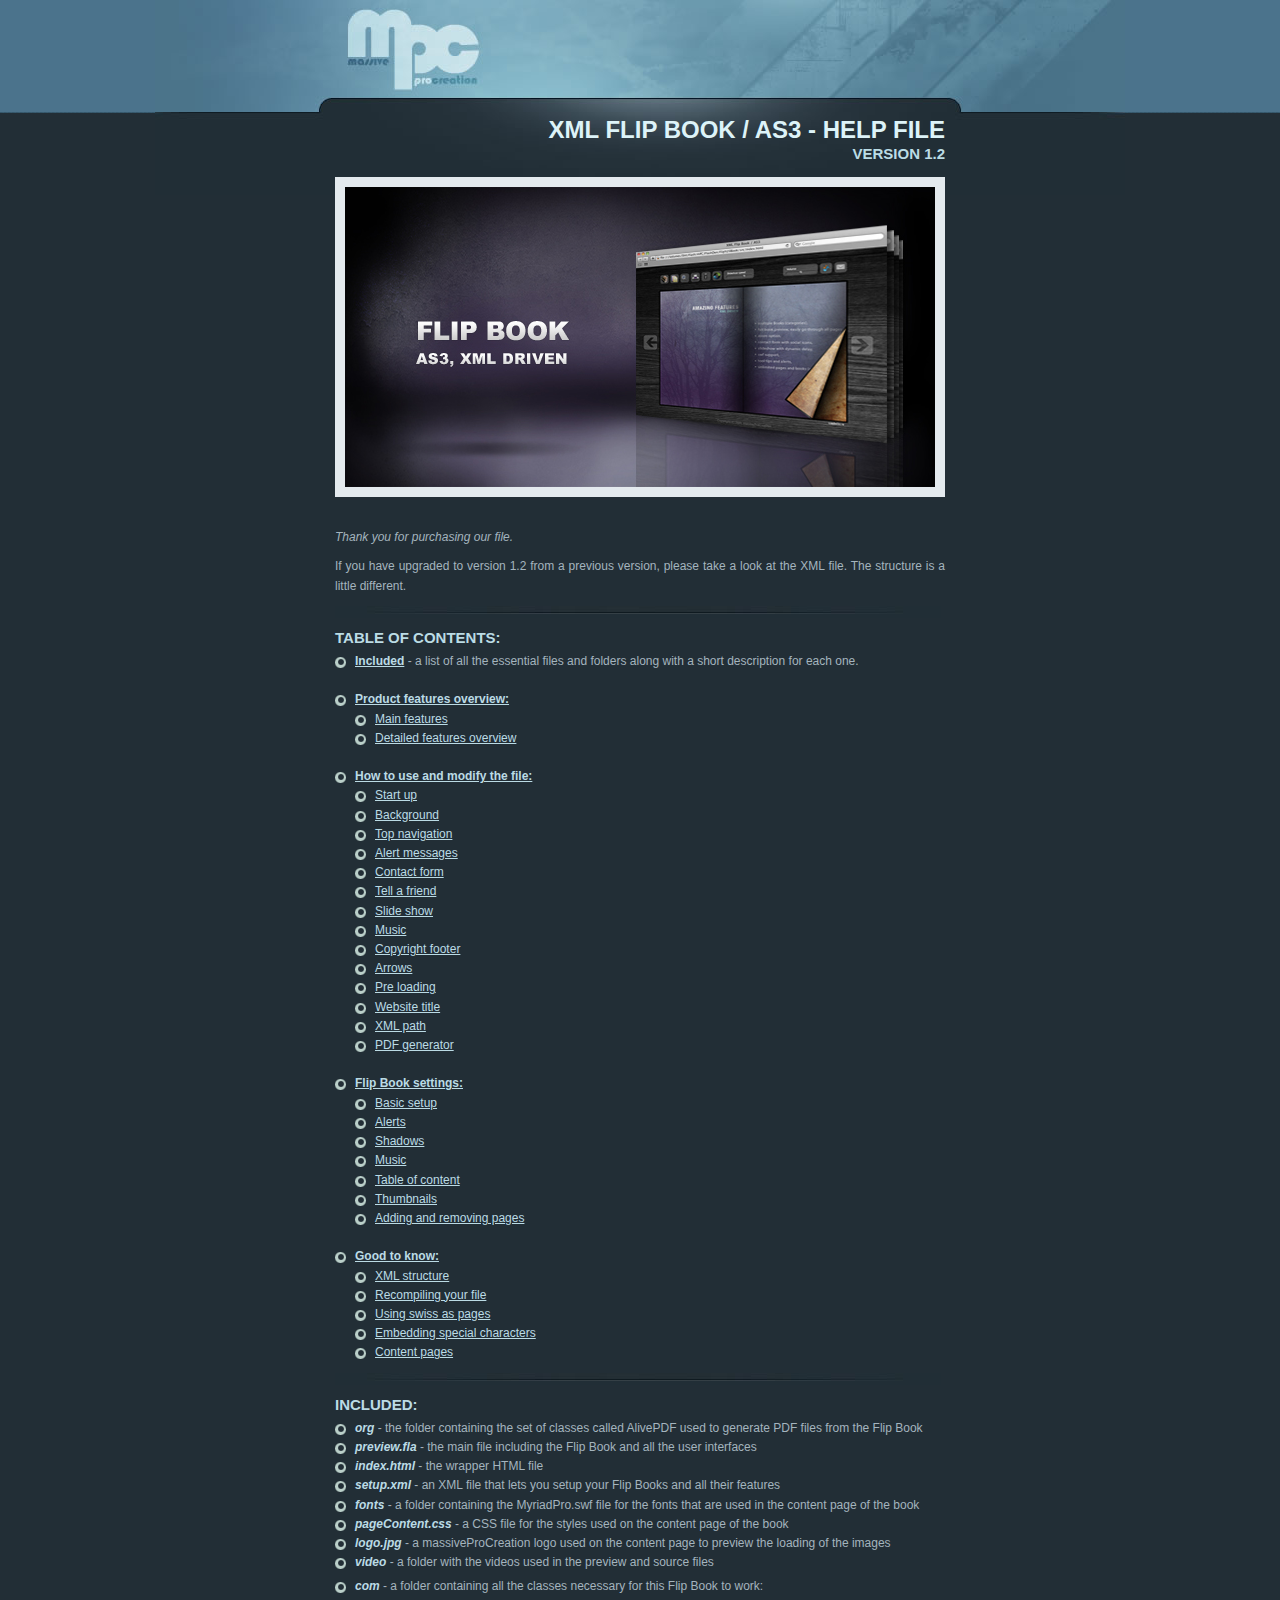
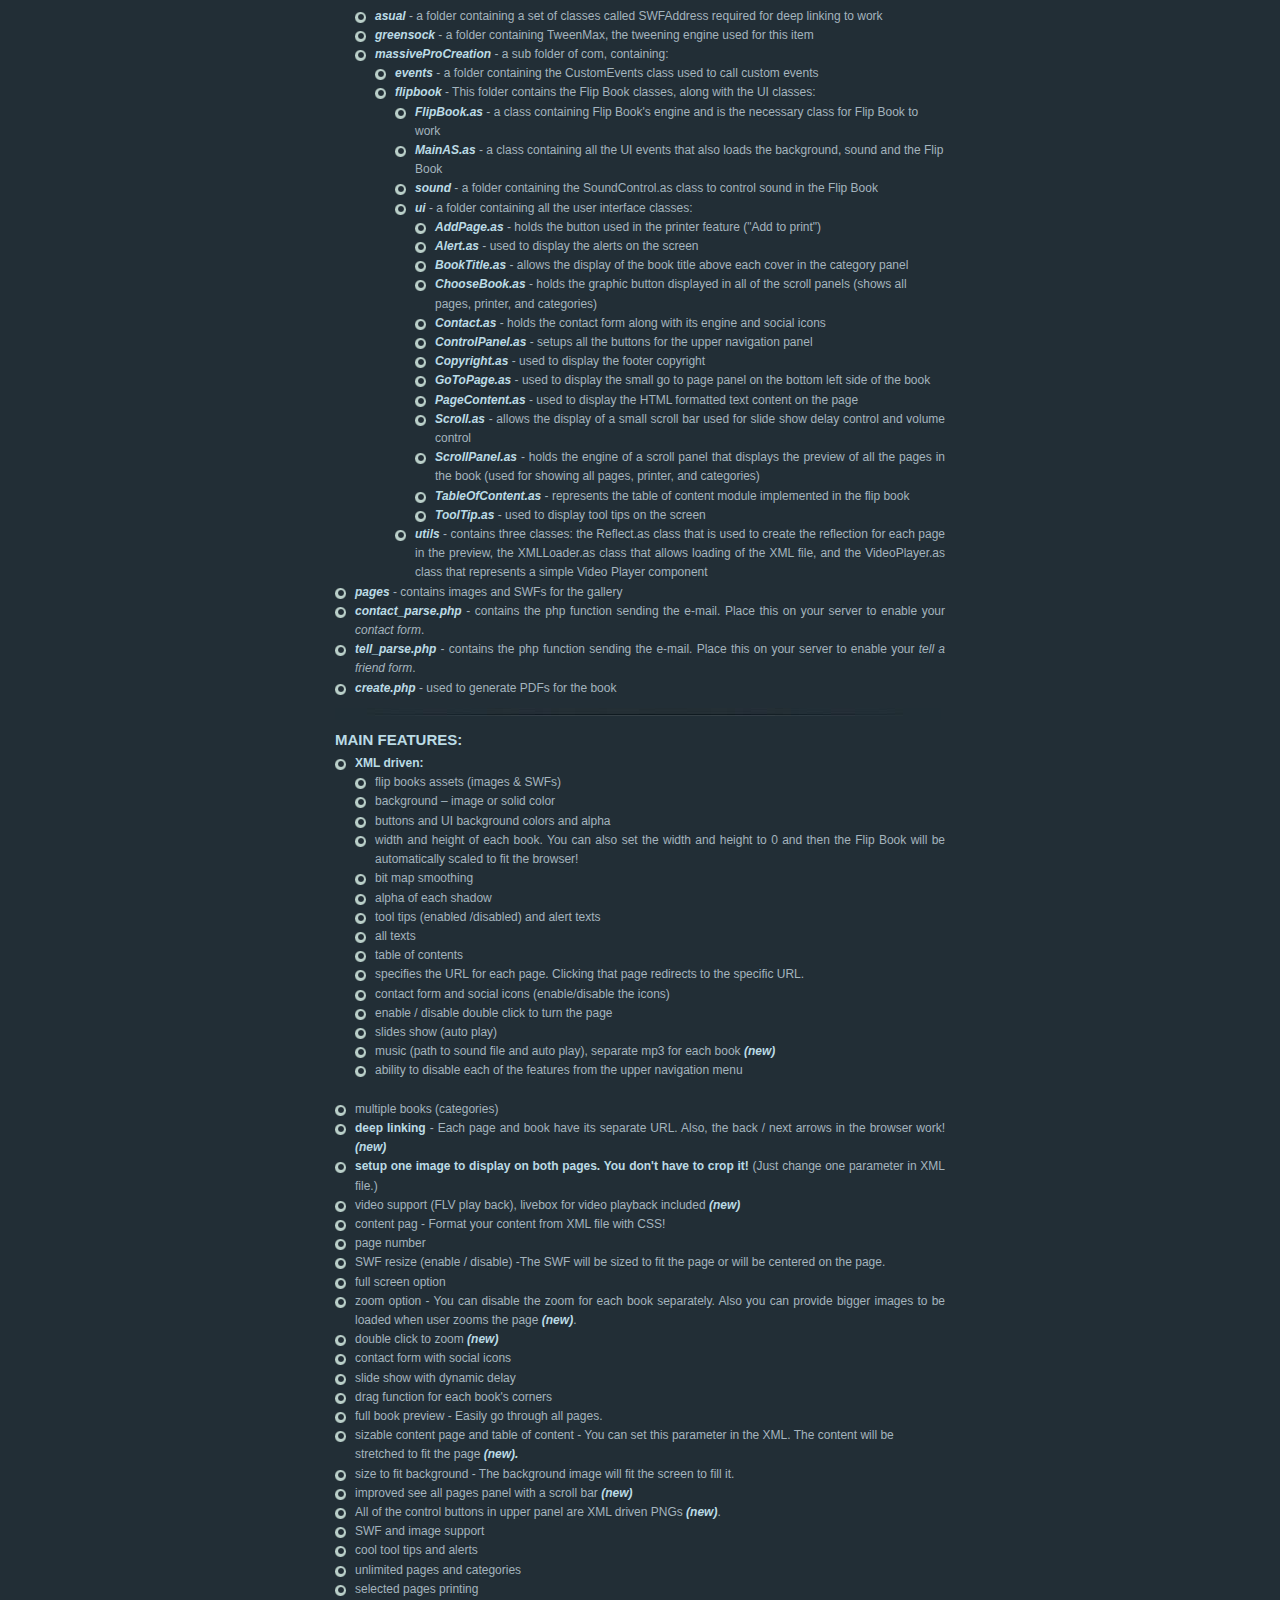
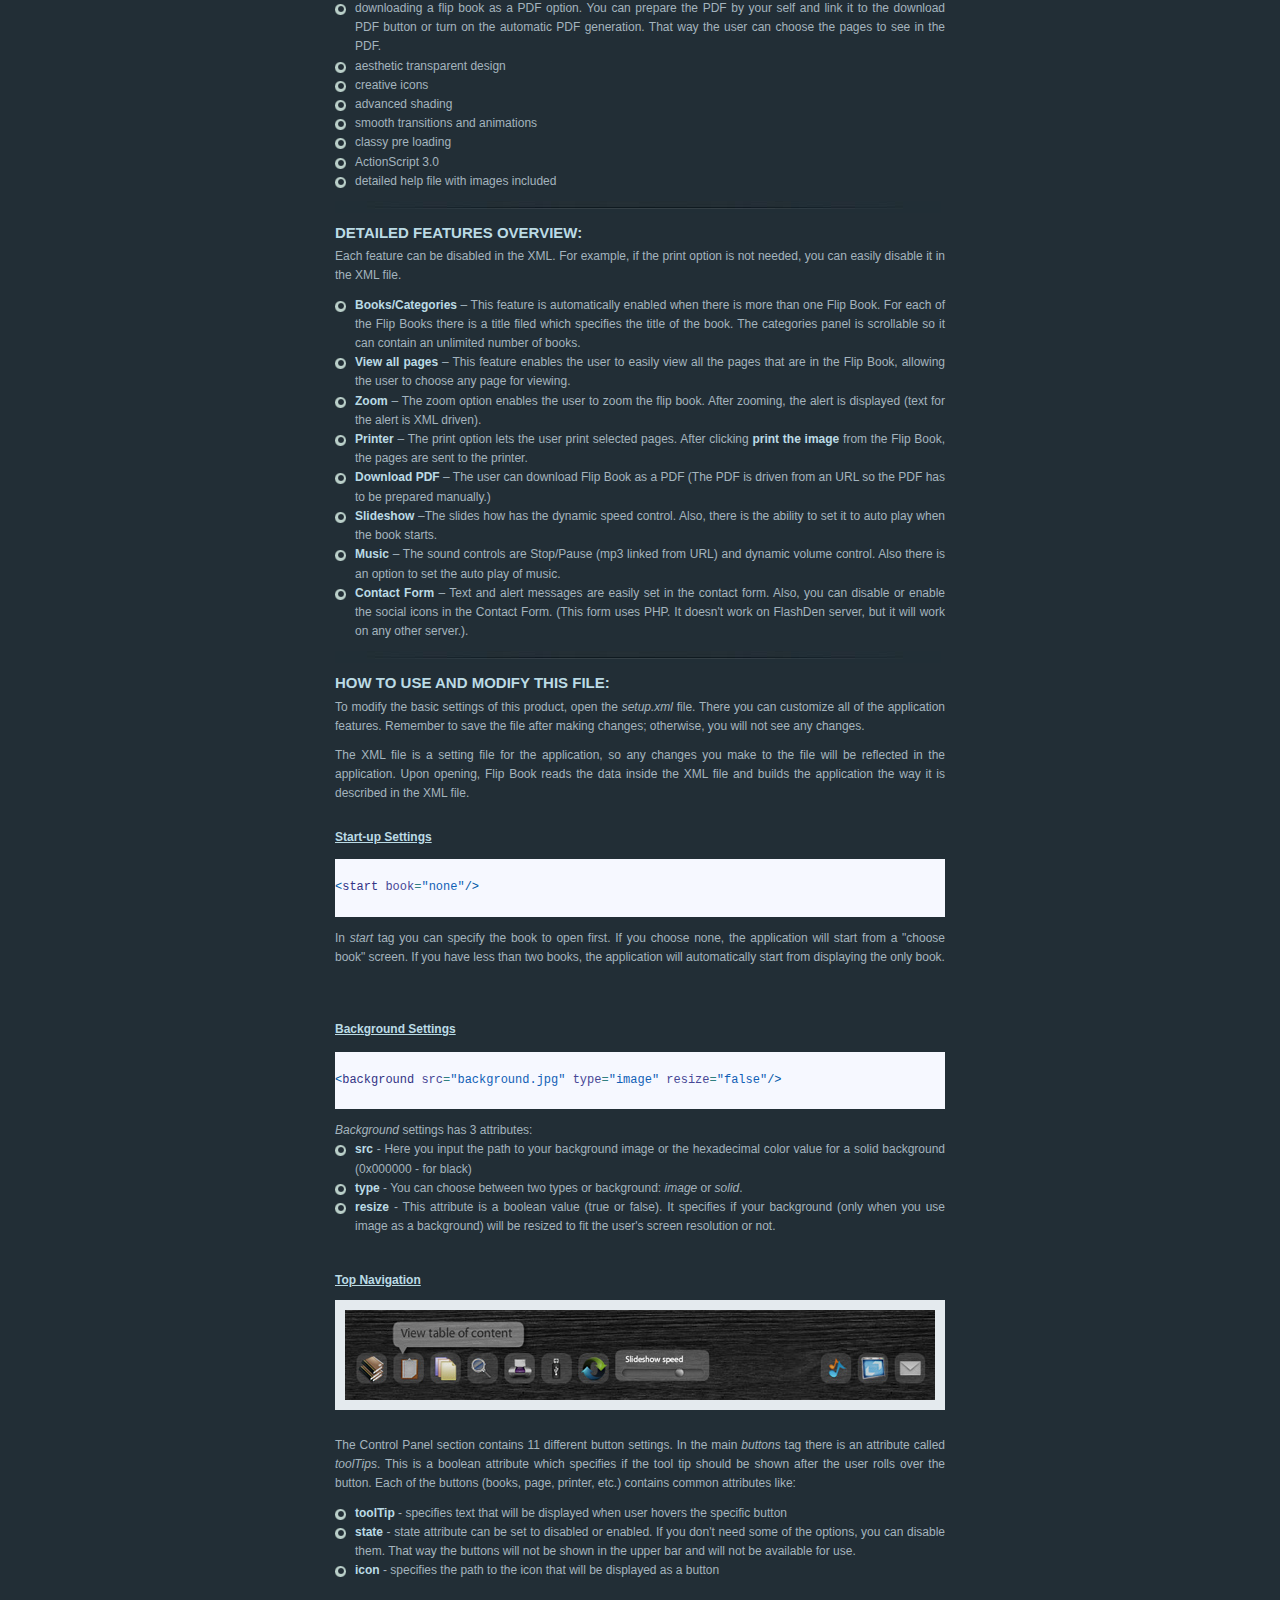
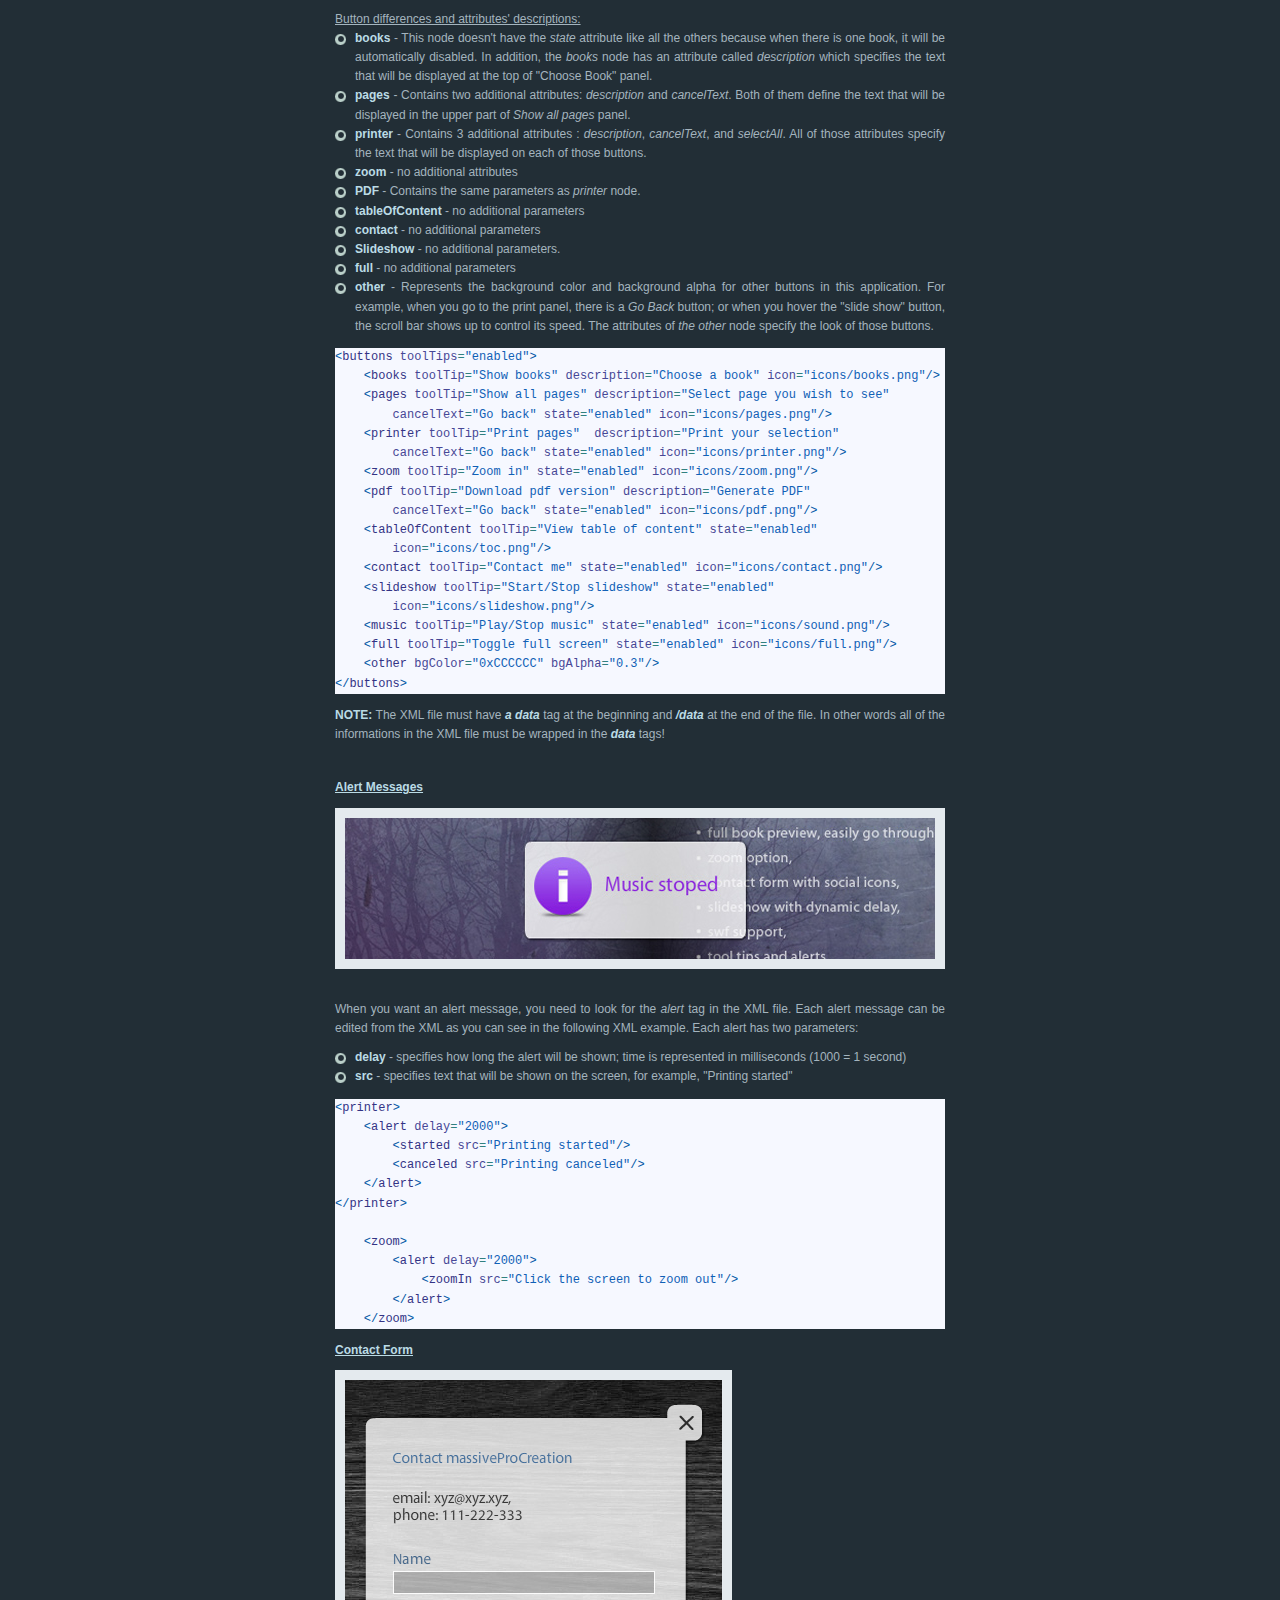
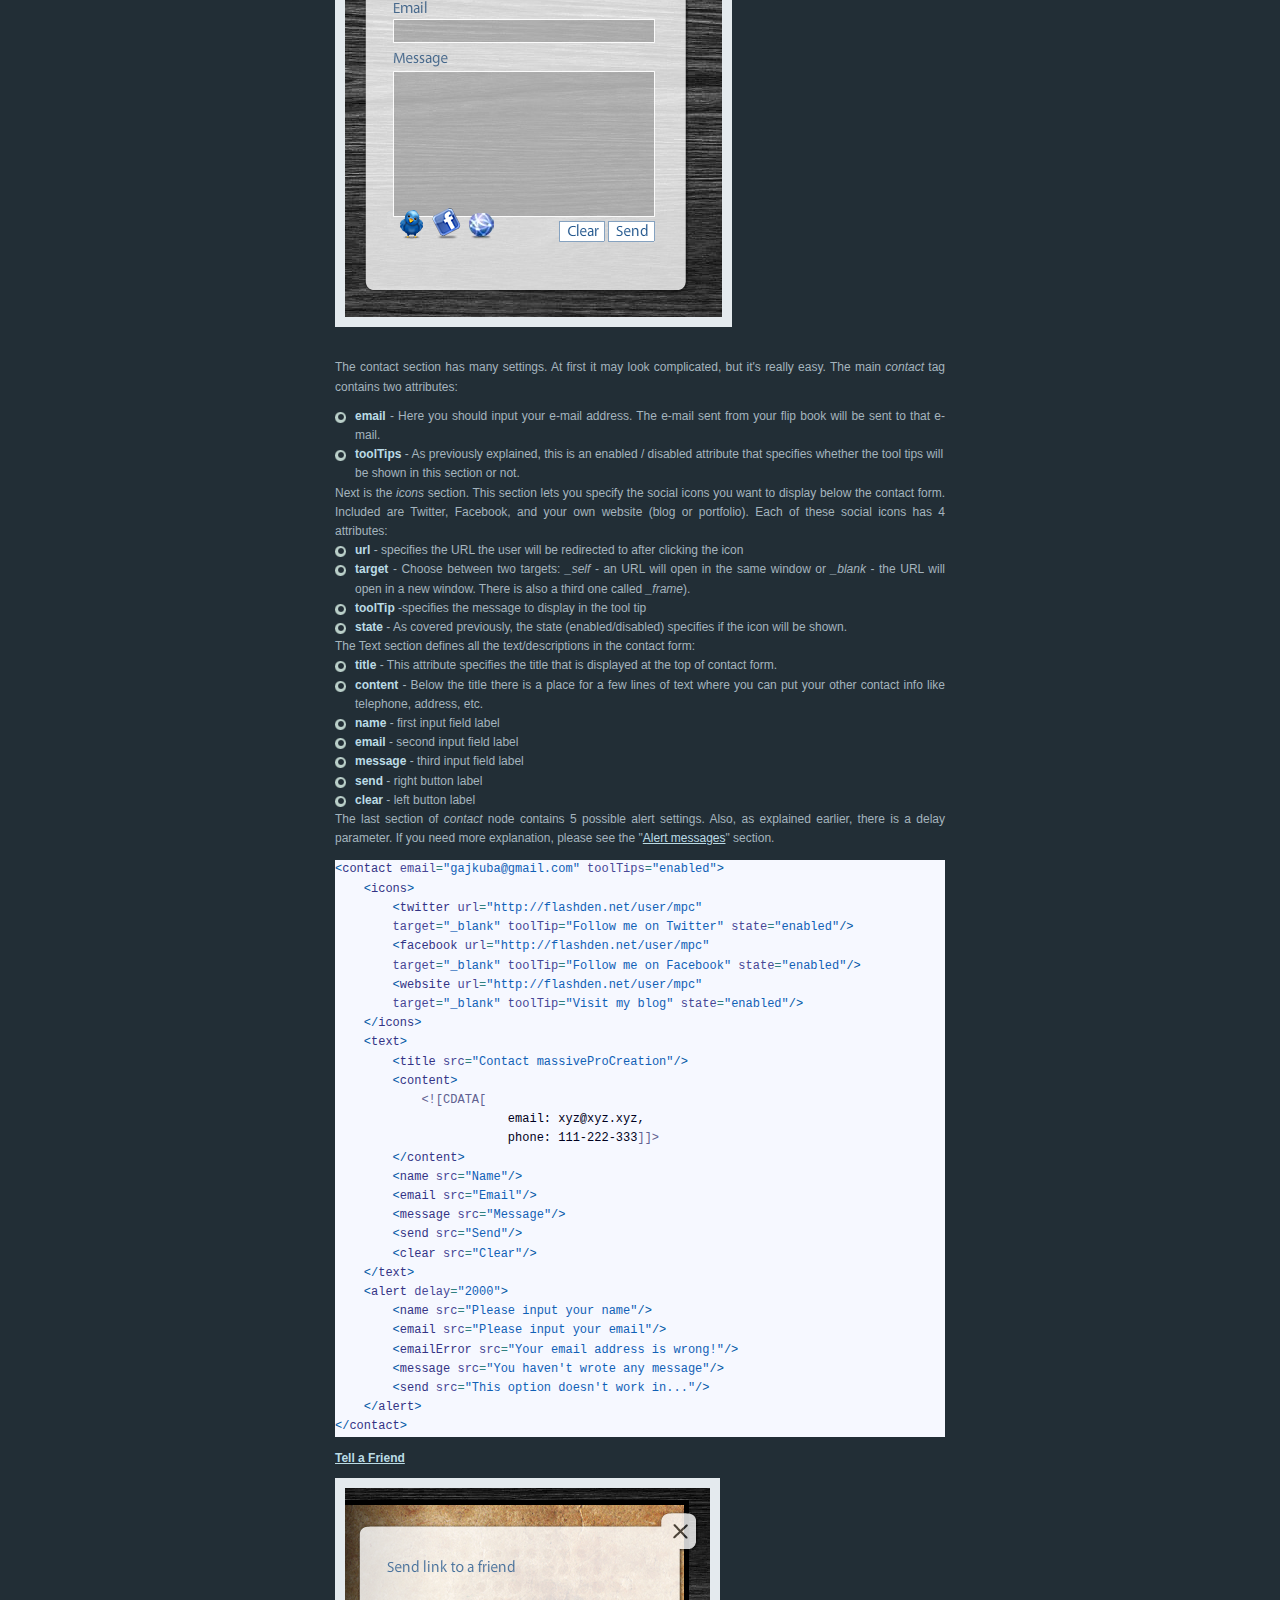
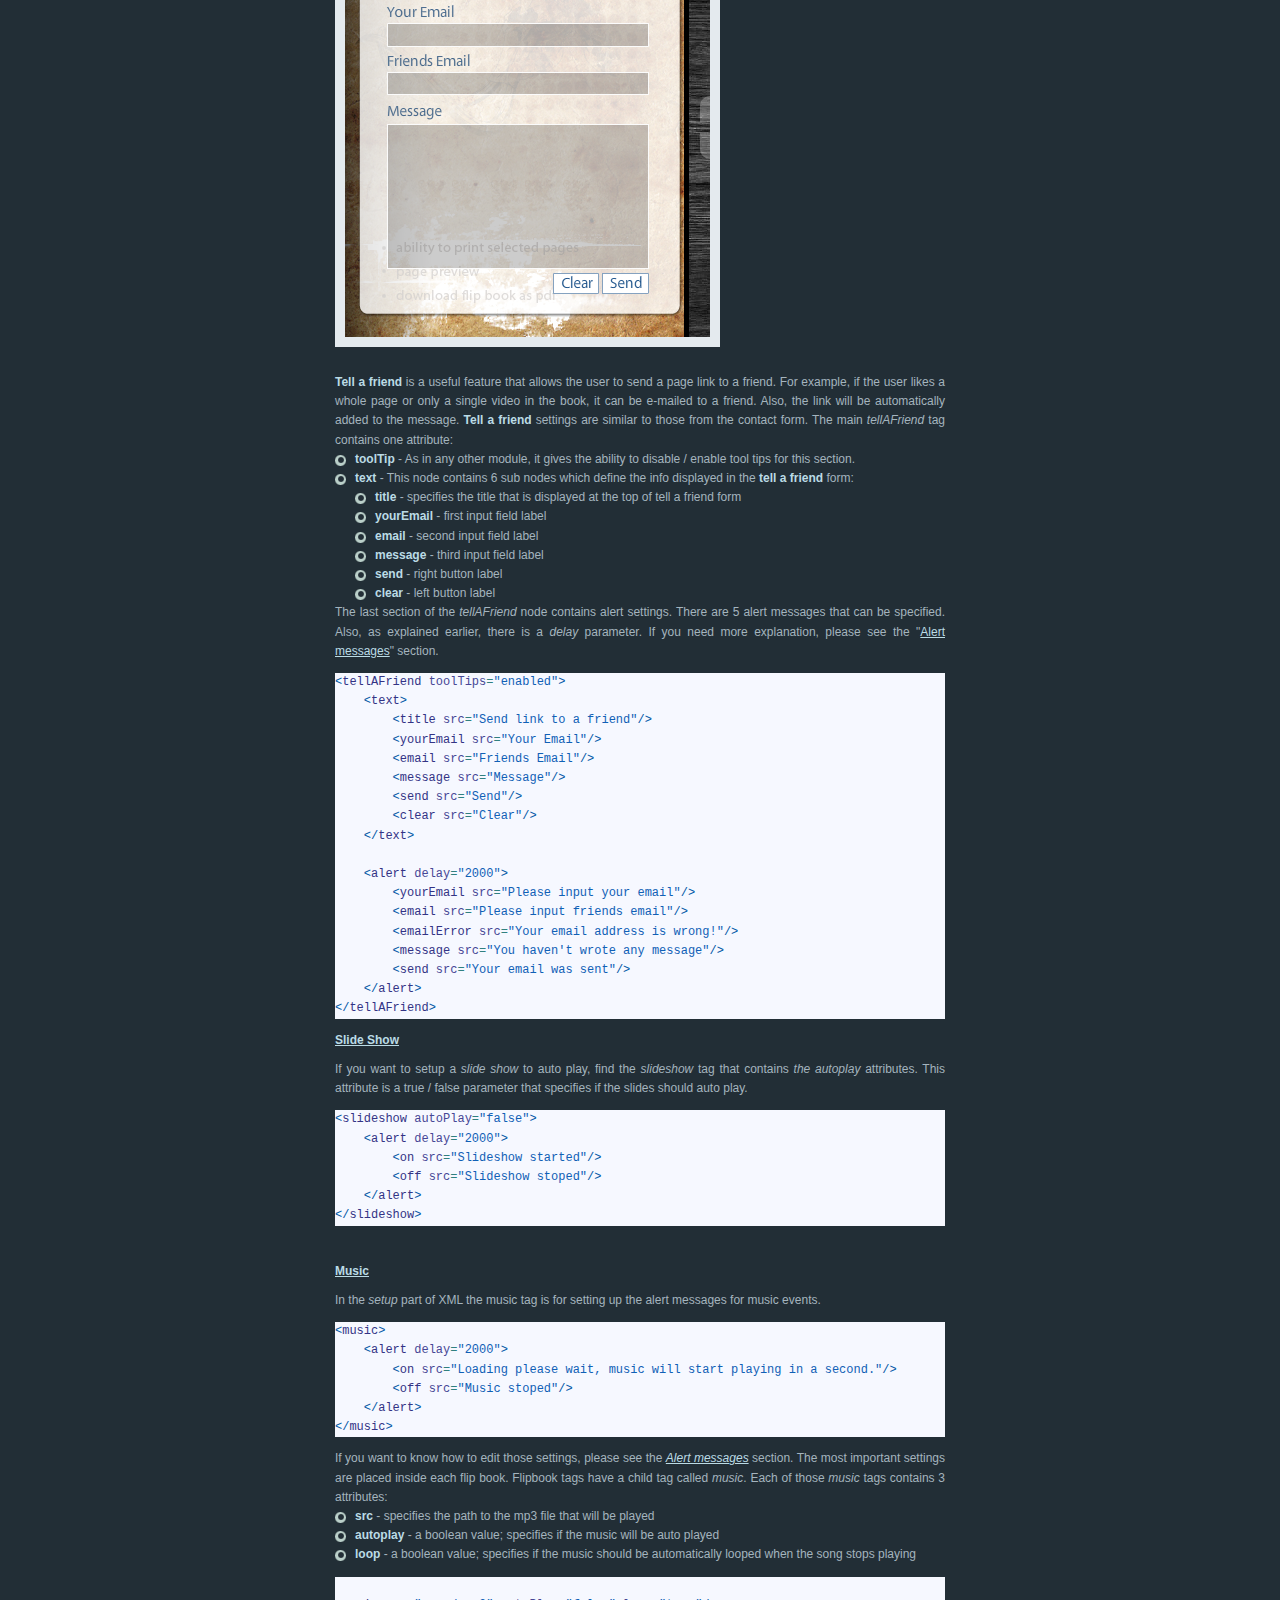
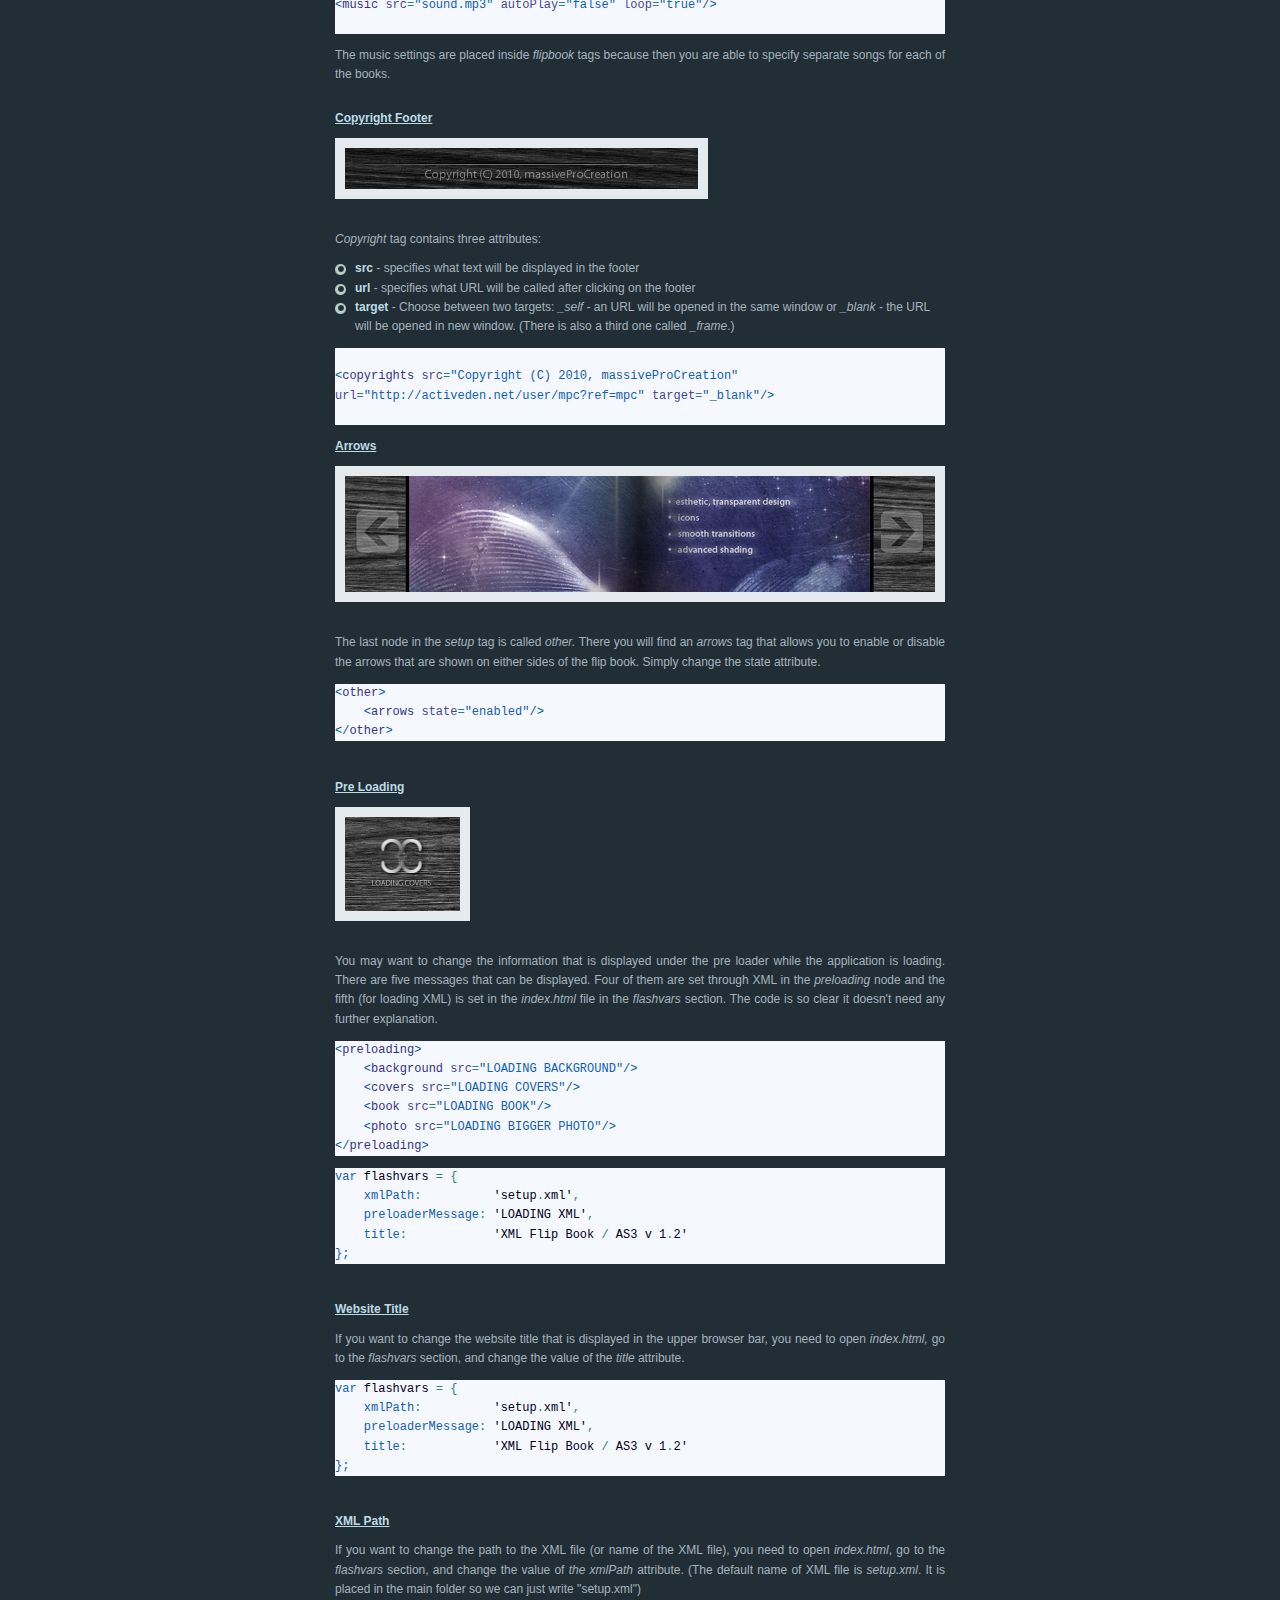
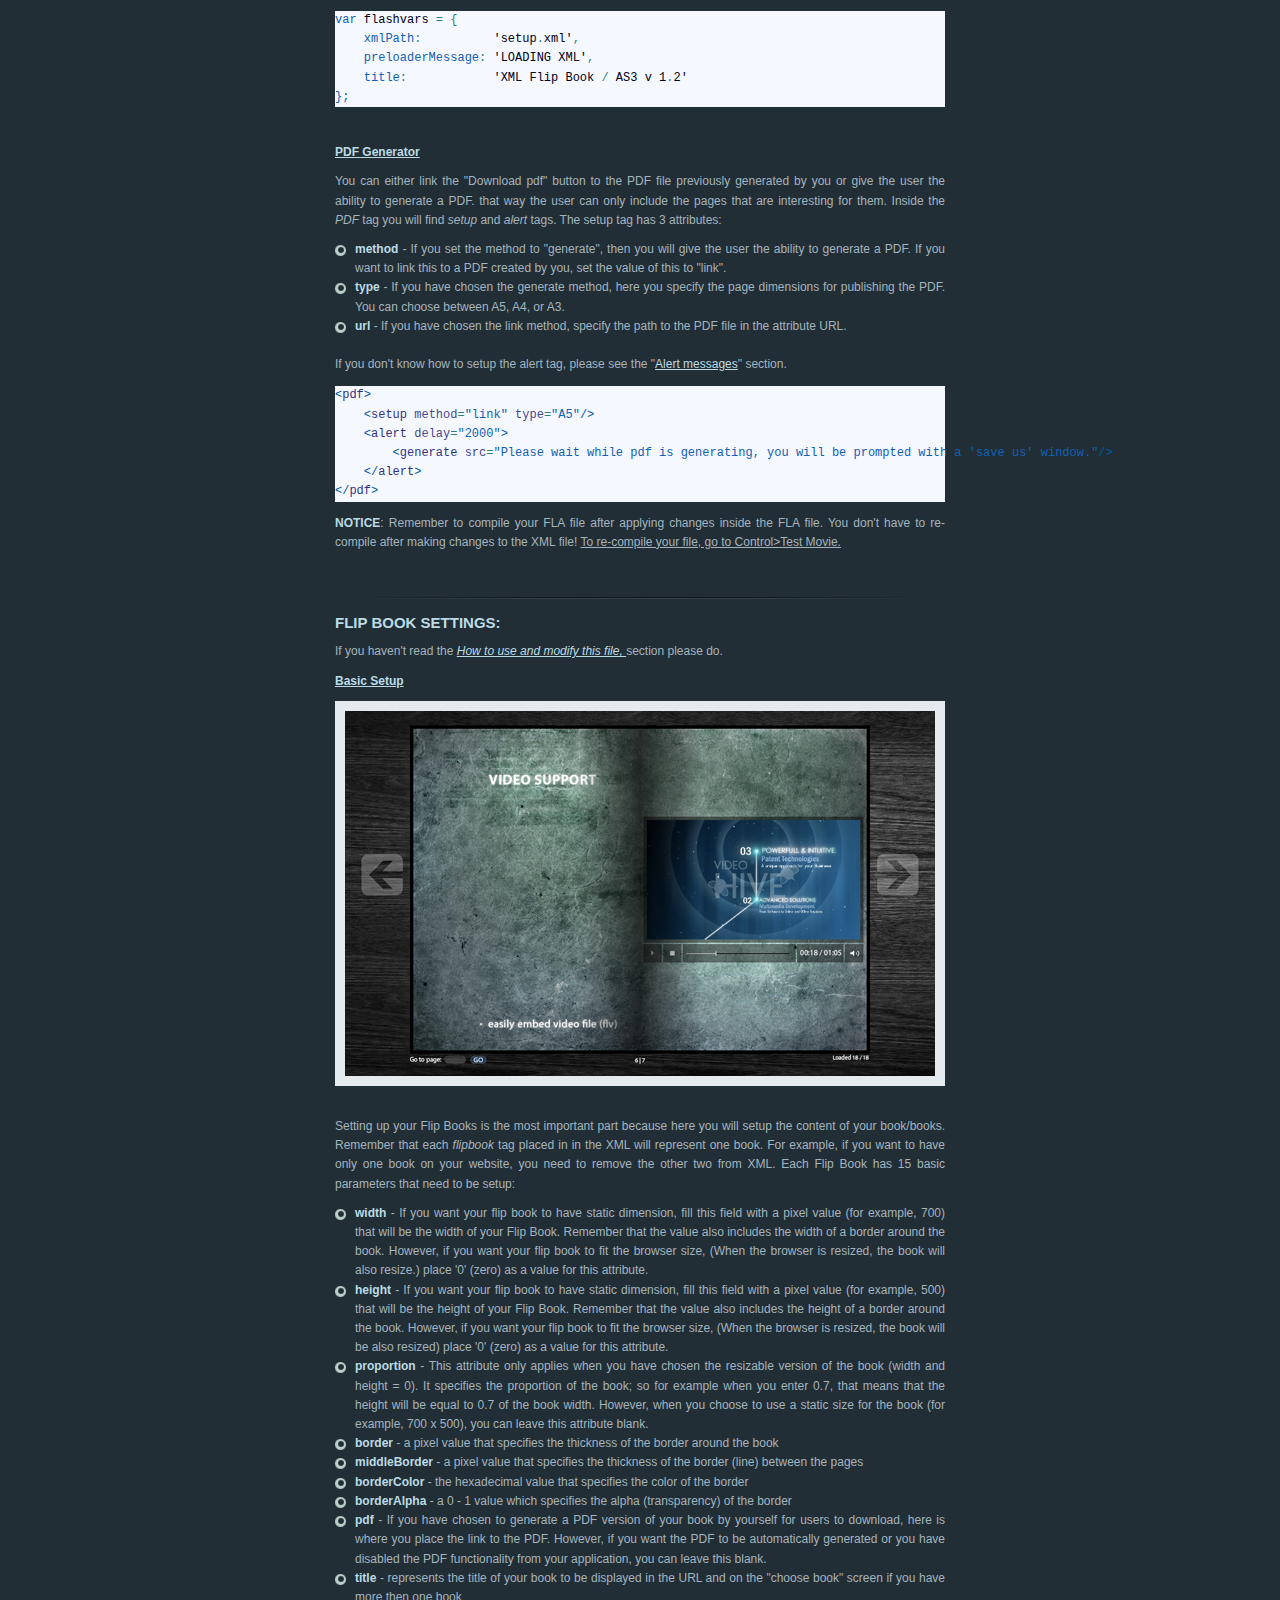
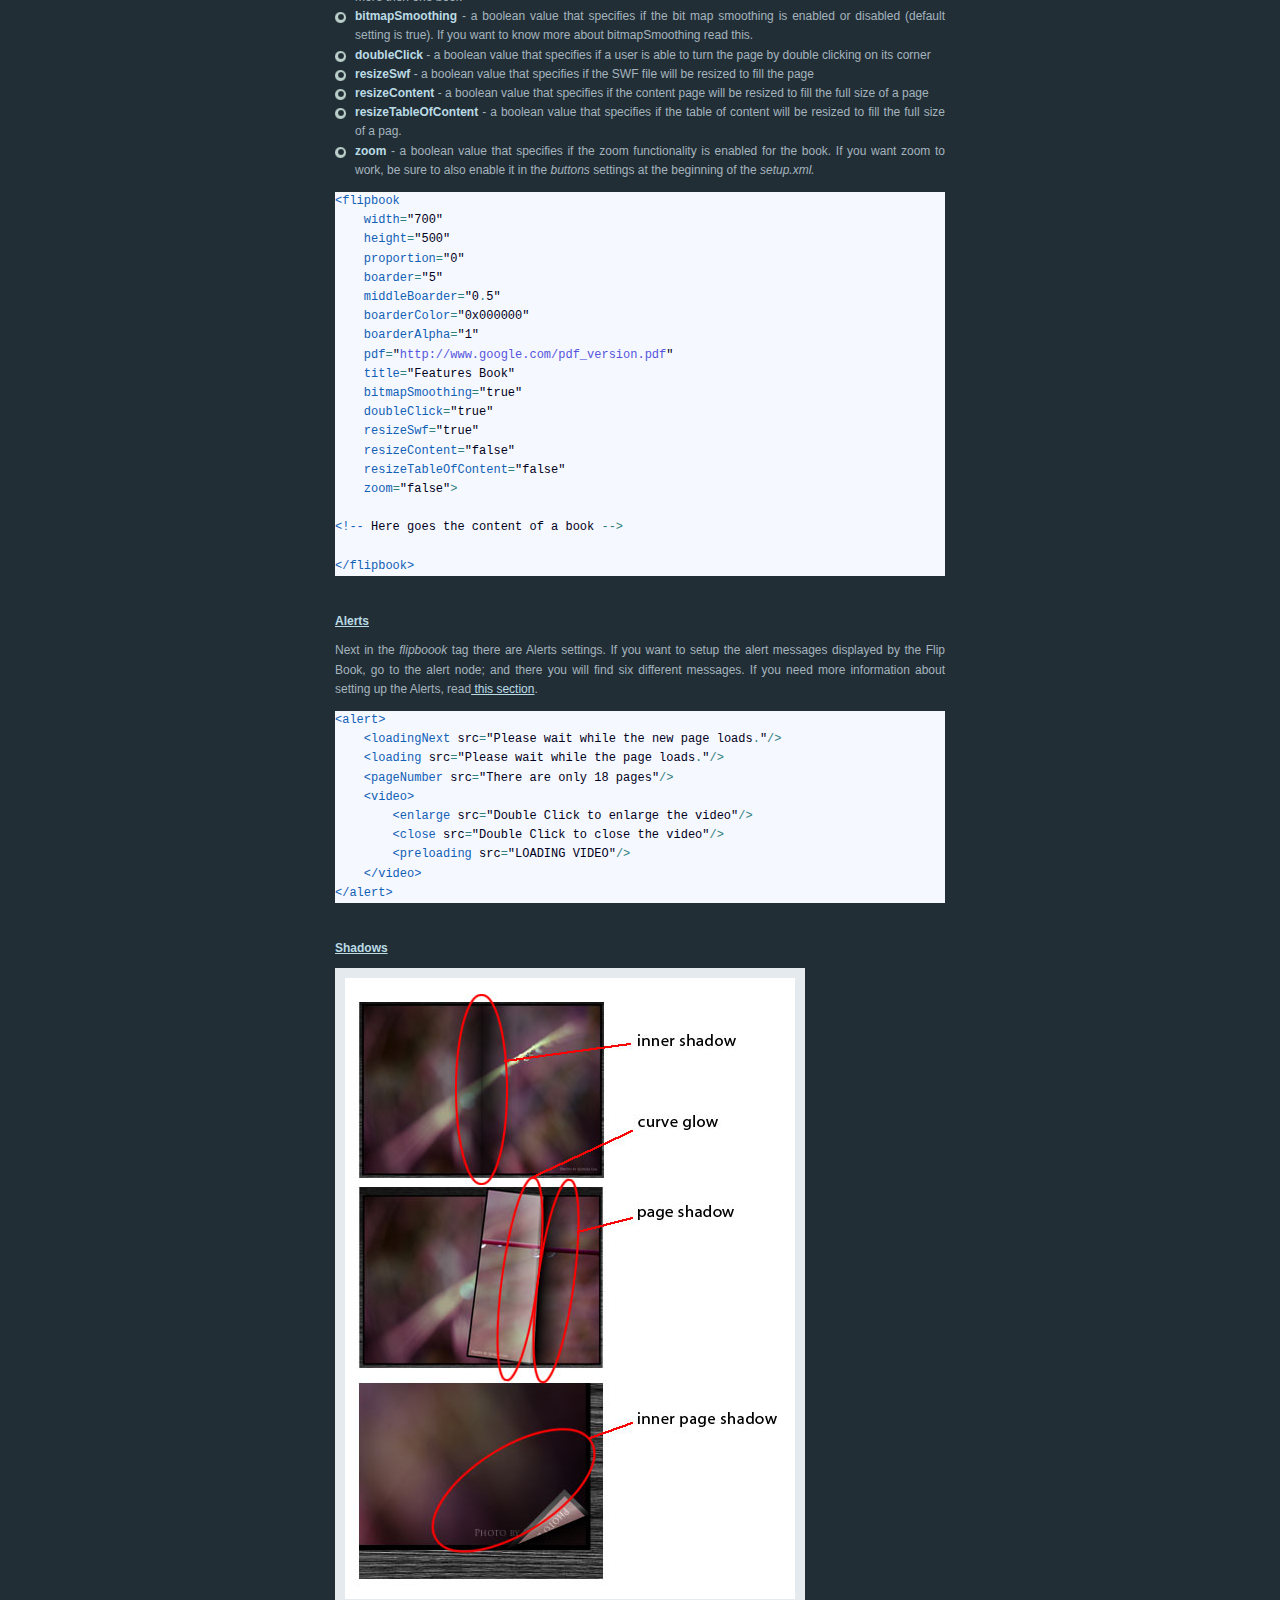
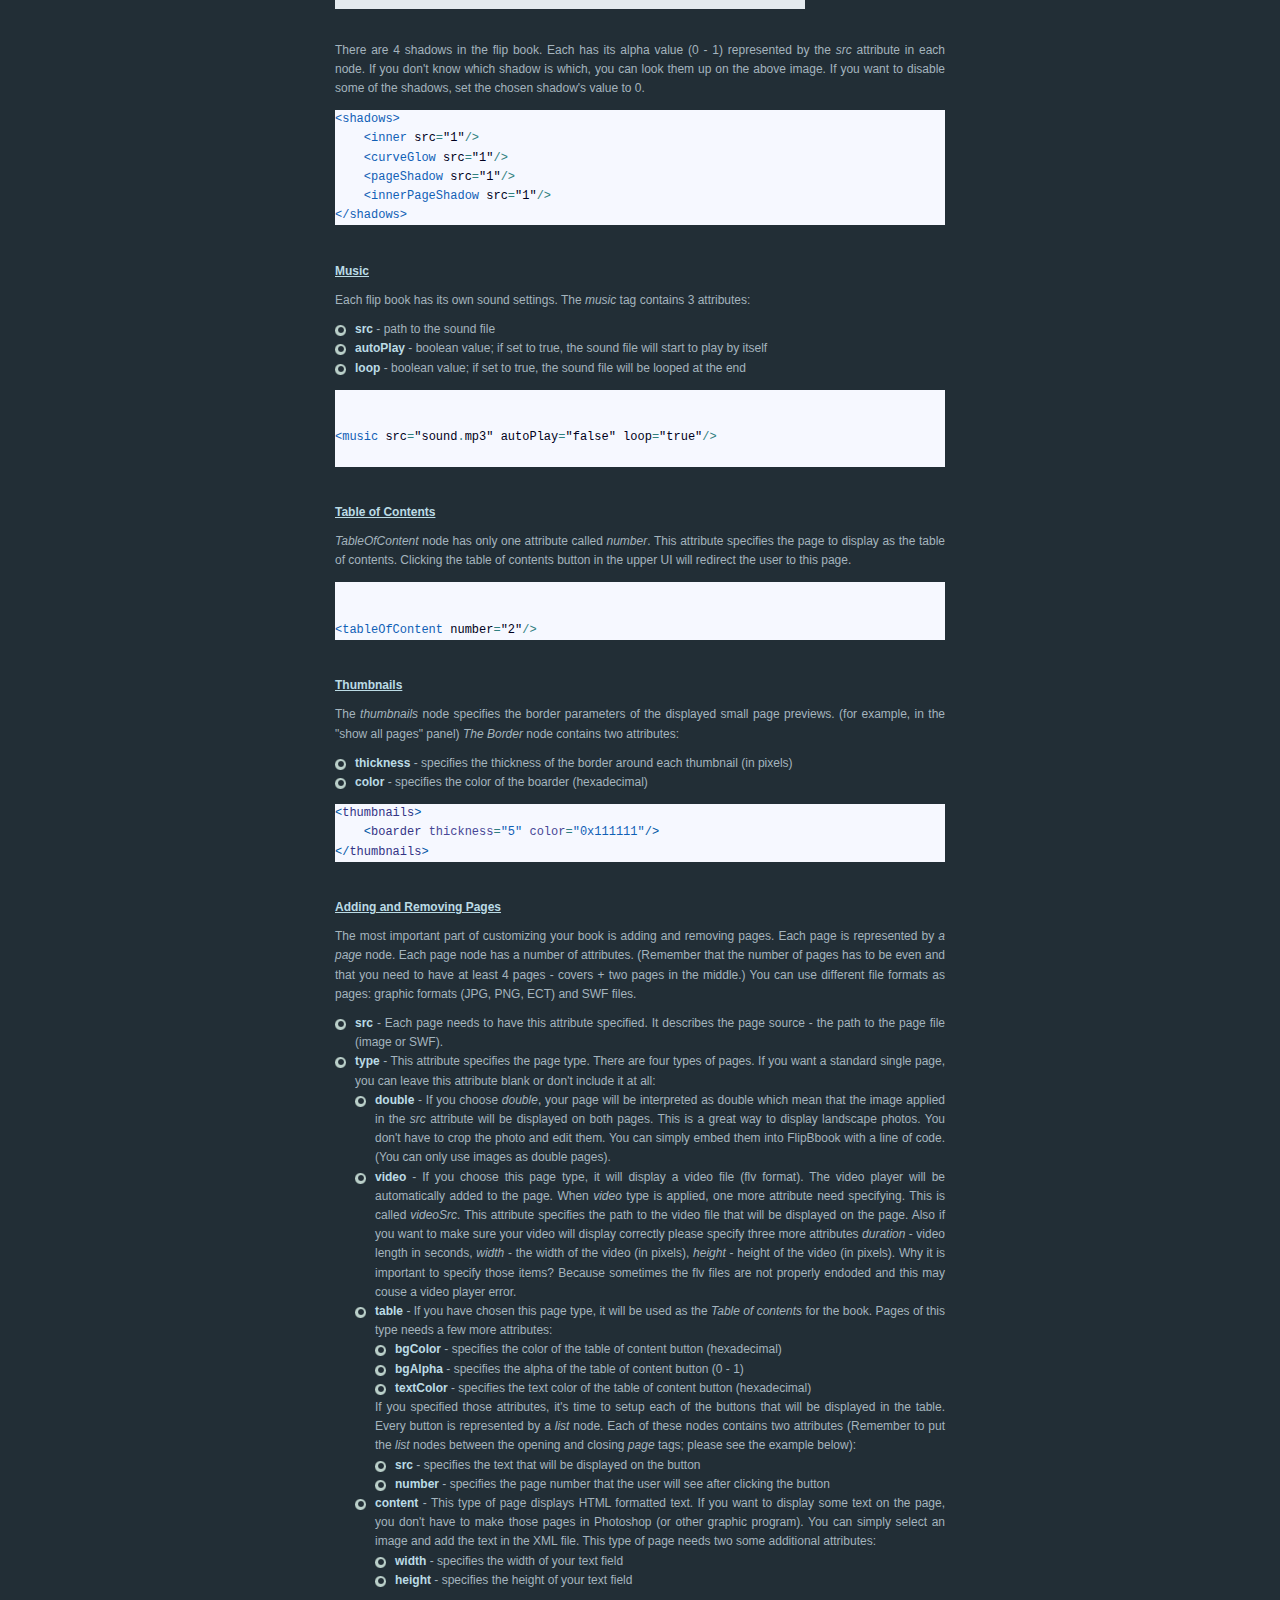
<file: help/help.html>
﻿<!DOCTYPE html PUBLIC "-//W3C//DTD XHTML 1.0 Strict//EN"
	"http://www.w3.org/TR/xhtml1/DTD/xhtml1-strict.dtd">
<html xmlns="http://www.w3.org/1999/xhtml" xml:lang="en" lang="en">
	<head>
	<title>XML Flip Book / AS3 | Help file</title>
			<meta http-equiv="Content-Type" content="text/html; charset=utf-8" />
			<meta name="Description" content="Flash flip book is the best choice to present your portfolio or company folder. Take a closer look at our fully xml driven flip book. We have worked to ensure all your needs are fulfilled." />
	<meta name="Keywords" content="flip book,flipbook, flipping book, page flip, pageflip, e-magazine, slide show, gallery, flash, as3, xml, actionscript, activeden, mpc, massiveprocreation, e-book, book, magazine, zoom, content, print, categories, music, vector, component, pdf, tool tip, swf, images, music, sound, volume control, slideshow" />
			<meta http-equiv="Content-Language" content="en" />

			<link rel="stylesheet" href="css/main.css" type="text/css" media="screen" />
		
	</head>
	<body>
		<div id="page">
			<div id="header">
				<div id="project">
				<h1>XML Flip Book / AS3 - Help file</h1>
				<h2>version 1.2</h2>
                
				</div>
			</div>
			
			<div id="content">
				<a href="http://activeden.net/item/xml-flip-book-as3/63869?ref=mpc" onclick="pageTracker._trackPageview('/image_prevew’);">
				<img src="images/pic.jpg" alt="Flip Book project" /></a>
				<p><em>Thank you for purchasing our file.</em>
              <p>If you have upgraded to version 1.2 from a previous version, please take a look at the XML file. The structure is a little different. 
                      
<div class="line">massive pro creation</div>       
				<p><h2>Table of Contents:</h2>
                <ul>
                  <strong><a href="#included">Included</a></strong> - a list of all the essential files and folders along with a short description for each one.
            </ul>
            <br />
                <ul><strong><a href="#features">Product features overview:</a></strong>
                	<li><a href="#features">Main features</a></li>
                    <li><a href="#features_detail">Detailed features overview</a></li>
                </ul>
                <br />
                <ul><strong><a href="#modify">How to use and modify the file:</a></strong>
                	<li><a href="#modify_start">Start up</a></li>
                    <li><a href="#modify_background">Background</a></li>
                    <li><a href="#modify_top">Top navigation</a></li>
                    <li><a href="#modify_alert">Alert messages</a></li>
                    <li><a href="#modify_contact">Contact form</a></li>
                    <li><a href="#modify_tell">Tell a friend</a></li>
                    <li><a href="#modify_slideshow">Slide show</a></li>
                    <li><a href="#modify_music">Music</a></li>
                    <li><a href="#modify_copyright">Copyright footer</a></li>
                    <li><a href="#modify_arrows">Arrows</a></li>
                    <li><a href="#modify_preloading">Pre loading</a></li>
                    <li><a href="#modify_title">Website title</a></li>
                    <li><a href="#modify_xml">XML path</a></li>
                    <li><a href="#modify_pdf">PDF generator</a></li>
              </ul>
                    <br />
                <ul><strong><a href="#flipbook">Flip Book settings:</a></strong>
                    <li><a href="#flipbook_basic">Basic setup</a></li>
                    <li><a href="#flipbook_alerts">Alerts</a></li>
                    <li><a href="#flipbook_shadows">Shadows</a></li>
                    <li><a href="#flipbook_music">Music</a></li>
                    <li><a href="#flipbook_table">Table of content</a></li>
                    <li><a href="#flipbook_thumbnails">Thumbnails</a></li>
                    <li><a href="#flipbook_adding">Adding and removing pages</a></li>
                </ul>
                    <br />
                <ul><strong><a href="#good">Good to know:</a></strong>
                	<li><a href="#good_xml">XML structure</a></li>
                    <li><a href="#good_recompiling">Recompiling your file</a></li>
                    <li><a href="#good_using">Using swiss as pages</a></li>
                    <li><a href="#good_embeding">Embedding special characters</a></li>
                    <li><a href="#good_content">Content pages</a></li>
                </ul>
			</p>  
            
             <div class="line">massive pro creation</div>
		    <p><h2><a name="included">Included:</a></h2>
<ul>
<strong><em>org</em></strong> - the folder containing the set of classes called AlivePDF used to generate PDF files from the Flip Book
</ul>
			  <ul class="flash">
			    <strong><em>preview.fla</em></strong> - the main file including the Flip Book and all the user interfaces
</ul>
					<ul>
					  <em><strong>index.html</strong></em> - the wrapper HTML file
        </ul>
					<ul>
					  <em><strong>setup.xml</strong></em> -  an XML file that lets you setup your Flip Books and all their features
        </ul>
					<ul>
					  <em><strong>fonts</strong></em> - a folder containing the MyriadPro.swf file for the fonts that are used in the content page of the book
        </ul>
					<ul>
					  <em><strong>pageContent.css</strong></em> - a CSS file for the styles used on the content page of the book
        </ul>
					<ul>
					  <em><strong>logo.jpg</strong></em> - a massiveProCreation logo used on the content page to preview the loading of the images
        </ul>
					<ul><em><strong>video</strong></em> - a folder with the videos used in the preview and source files</ul>
			  <ul>
					  <p><em><strong>com</strong></em> -  a folder containing all the classes necessary for this Flip Book to work:					  </p>
                      <li><em><strong>asual</strong></em> - a folder containing a set of classes called SWFAddress required for deep linking to work</li>
                      <li><em><strong>greensock</strong></em> - a folder containing TweenMax, the tweening engine used for this item</li>
					  <li><em><strong>massiveProCreation</strong></em> - a sub folder of com, containing:
					    <ul>
					    <em><strong>events</strong></em> - a folder containing the CustomEvents class used to call custom events</ul>
					    <ul>
					      <div align="left"><em><strong>flipbook</strong></em> - This folder contains the Flip Book classes, along with the UI classes:
					      </div>
					      <li>
					        <div align="left"><em><strong>FlipBook.as</strong></em> - a class containing Flip Book's engine and is the necessary class for Flip Book to work</div>
					      </li>
					      <li>
					        <div align="left"><em><strong>MainAS.as</strong></em> - a class containing all the UI events that also loads the background, sound and the Flip Book</div>
					      </li>
					      <li><em><strong>sound</strong></em> - a folder containing the SoundControl.as class to control sound in the Flip Book</li>
					      <li><em><strong>ui</strong></em> - a folder containing all the user interface classes:
					        <ul>
					          <em><strong>AddPage.as</strong></em> - holds the button  used in the printer feature ("Add to print")
					        </ul>
					        <ul>
					          <em><strong>Alert.as</strong></em> -  used to display the alerts on the screen
					        </ul>
					        <ul>
					          <em><strong>BookTitle.as</strong></em> - allows the display of the book title above each cover in the category panel
					        </ul>
					        <ul>
					          <div align="left"><em><strong>ChooseBook.as</strong></em> - holds the graphic button displayed in all of the scroll panels (shows all pages, printer, and categories)
				              </div>
					        </ul>
					        <ul>
					          <em><strong>Contact.as</strong></em> - holds the contact form along with its engine and social icons
					        </ul>
					        <ul>
					          <em><strong>ControlPanel.as</strong></em> - setups all the buttons for the upper  navigation panel
					        </ul>
					        <ul>
					          <em><strong>Copyright.as</strong></em> - used to display the footer copyright
					        </ul>
					        <ul>
					          <em><strong>GoToPage.as</strong></em> - used to display the small go to page panel on the bottom left side of the book
					        </ul>
					        <ul>
					          <em><strong>PageContent.as</strong></em> - used to display the HTML formatted text content on the page
					        </ul>
					        <ul>
					          <em><strong>Scroll.as</strong></em> - allows the display of a small scroll bar used for slide show delay control and volume control
					        </ul>
					        <ul>
					          <em><strong>ScrollPanel.as</strong></em> - holds the engine of a scroll panel that displays the preview of all the pages in the book (used for showing all pages, printer, and categories)
					        </ul>
					        <ul>
					          <em><strong>TableOfContent.as</strong></em> - represents the table of content module implemented in the flip book
					        </ul>
					        <ul><em><strong>ToolTip.as</strong></em> - used to display tool tips on the screen </ul>
				          </li>
					      <li><em><strong>utils</strong></em> - contains three classes: the Reflect.as class that is used to create the reflection for each page in the preview, the XMLLoader.as class that allows loading of the XML file, and the VideoPlayer.as class that represents a simple Video Player component</li>
				        </ul>
				      </li>
</ul>
			  <ul>
			    <em><strong>pages</strong></em> - contains images and SWFs for the gallery
			  </ul>
					<ul>
					  <em><strong>contact_parse.php</strong></em> - contains the php function sending the e-mail. Place this on your server to enable your  <em>contact form</em>.
              </ul>
                    <ul>
					  <em><strong>tell_parse.php</strong></em> - contains the php function sending the e-mail. Place this on your server to enable your <em>tell a friend form</em>.
              </ul>
			  <ul>
			    <em><strong>create.php</strong></em> - used to generate PDFs for the book 
            </ul>
				</p>
                
			  <div class="line">massive pro creation</div>
				
                <p><h2><a name="features">Main Features:</a></h2>
			  <ul>
<strong>XML driven:</strong>
					<li> flip books assets (images &amp; SWFs)</li>
					<li> background – image or solid color</li>
					<li> buttons and UI background colors and alpha</li>
					<li> width and height of each book. You can also set the width and height to 0 and then the Flip Book will be automatically scaled to fit the browser!</li>
					<li> bit map smoothing</li>
					<li> alpha of each shadow</li>
					<li> tool tips (enabled /disabled) and alert texts</li>
					<li> all texts</li>
					<li> table of contents</li>
					<li> specifies the URL for each page. Clicking that page redirects to the specific URL.</li>
					<li> contact form and social icons (enable/disable the icons)</li>
					<li>enable / disable double click to turn the page</li>
					<li> slides show (auto play)</li>
					<li> music (path to sound file and auto play), separate mp3 for each book <em><strong>(new)</strong></em></li>
					<li> ability to disable each of the features from the upper navigation menu</li>
				</ul>
                <br />
			  <ul>
			    multiple books (categories)
			  </ul>
       		  <ul>
       		    <strong>deep linking</strong> - Each page and book have its separate URL. Also, the back / next arrows in the browser work! <em><strong>(new)</strong></em>
       		  </ul>
			  <ul>
			    <strong>setup one image to display on both pages. You don't have to crop it!</strong> (Just change one parameter in XML file.)
  </ul>
					<ul>
				    video support (FLV play back), livebox for video playback included <em><strong>(new)</strong></em>
					</ul>
<ul>
  content pag - Format your content from XML file with CSS!
</ul>
                    <ul>
                      page number                    
                    </ul>
                    <ul>
                      SWF resize (enable / disable) -The SWF will be  sized to fit the page or will be centered on the page.
                    </ul>
                    <ul>
                      full screen option
                    </ul>
              <ul>
                      zoom option - You can disable the zoom for each book separately. Also you can provide bigger images to be loaded when user zooms the page <em><strong>(new)</strong></em>.
              </ul>
              <ul>double click to zoom <em><strong>(new)</strong></em></ul>
                    <ul>contact form with social icons</ul>
              <ul>
                      slide show with dynamic delay
              </ul>
<ul>
                    drag function for each book's corners
                    </ul>
              <ul>
                      full book preview - Easily go through all pages.
                    </ul>
              <ul>
                <div align="left">sizable content page and table of content - You can set this parameter in the XML. The content will be stretched to fit the page <em><strong>(new).</strong></em>
                </div>
              </ul>
                    <ul>
                    size to fit background - The background image will fit the screen to fill it.
        </ul>
                    <ul>
                      improved see all pages panel with a scroll bar <em><strong>(new)</strong></em>
</ul>
                    <ul>
                      All of the control buttons in upper panel are XML driven PNGs <em><strong>(new)</strong></em>.
                    </ul>
					<ul>
					  SWF and image support
					</ul>
			  <ul>
			    cool tool tips and alerts
			  </ul>
			  <ul>
			    unlimited pages and categories
			  </ul>
					<ul>
					  selected pages
					printing
					</ul>
			  <ul>
					downloading a flip book as a PDF option. You can prepare the PDF by your self and link it to the download PDF button  or turn on the automatic PDF generation. That way the user can choose the pages to see in the PDF.
			  </ul>
			  <ul>
			    aesthetic  transparent design
			  </ul>
			  <ul>
			    creative icons
</ul>
					<ul>advanced shading</ul>
					<ul>smooth transitions and animations</ul>
					<ul>
					  classy pre loading
					</ul>
			  <ul>
			    ActionScript 3.0
			  </ul>
				  <ul>
				    <div align="left">detailed help file with images included </div>
				  </ul>
			    <div align="left">
				    </p>
				    
		      </div>
			  <div class="line">massive pro creation</div>
				
<p><h2><a name="features_detail">Detailed Features Overview:</a></h2>
				Each feature can be disabled in the XML. For example, if the print option is not needed, you can easily disable it in the XML file.
</p>
				<p>
<ul>
					  <strong>Books/Categories</strong> – This feature is automatically enabled when there is more than one Flip Book. For each of the Flip Books there is a title filed which specifies the title of the book. The categories panel is scrollable so it can contain an unlimited number of books.
</ul>
					<ul><strong>View all pages</strong> – This feature enables the user to easily view all the pages that are in the Flip Book, allowing the user to choose any page for viewing.</ul>
			  <ul>
			    <strong>Zoom</strong> – The zoom option enables the user to zoom the flip book. After zooming,  the alert is displayed (text for the alert is XML driven).
			  </ul>
					<ul>
					  <strong>Printer</strong> – The print option lets the user print selected pages. After clicking <strong>print the image</strong> from the Flip Book, the pages are sent to the printer.
					</ul>
<ul>
					  <strong>Download  PDF </strong> – The user can download Flip Book as a PDF (The PDF is driven from an URL so the PDF has to be prepared manually.)
					</ul>
					<ul>
					  <strong>Slideshow</strong> –The slides how has the dynamic speed control. Also, there is the ability to set it to auto play when the book starts.
</ul>
					<ul>
					  <strong>Music</strong> – The sound controls are Stop/Pause (mp3 linked from URL) and dynamic volume control. Also there is an option to set the auto play of music.
					</ul>
					<ul>
					  <strong>Contact Form</strong> – Text and alert messages are easily set in the contact form. Also, you can disable or enable the social icons in the Contact Form. (This form uses PHP. It doesn't work on FlashDen server, but it will work on any other server.).
					</ul>
</p>
<div class="line">massive pro creation</div>
			<p><h2><a name="modify">How to use and modify this file:</a></h2>		
            
            To modify the basic settings of this product, open the <em>setup.xml</em> file. There you can customize all of the application features. Remember to save the file after making changes; otherwise, you will not see any changes.
            </p>
            The XML file is  a setting file for the application, so any changes you make to the file will be reflected in the application.  Upon opening, Flip Book  reads the data inside the XML file and builds the application the way it is described in the XML file. <br/>
            <br/>
            <p><strong><u><a name="modify_start">Start-up Settings</a></u></strong>
            <pre style='color:#000020;background:#f6f8ff;'><br /><span style='color:#0057a6; '>&lt;</span><span style='color:#333385; '>start</span> <span style='color:#474796; '>book</span><span style='color:#308080; '>=</span><span style='color:#1060b6; '>"</span><span style='color:#1060b6; '>none</span><span style='color:#1060b6; '>"</span><span style='color:#0057a6; '>/></span>
<br /></pre>
In <em>start</em> tag you can specify the book to open first. If you choose none, the application will start from a "choose book" screen. If you have less than two books, the application will automatically start from displaying the only book.
            </p>	
            <br />
            <br />
            <p><strong><u><a name="modify_background">Background Settings</a></u></strong>
            <pre style='color:#000020;background:#f6f8ff;'><br /><span style='color:#0057a6; '>&lt;</span><span style='color:#333385; '>background</span> <span style='color:#474796; '>src</span><span style='color:#308080; '>=</span><span style='color:#1060b6; '>"</span><span style='color:#1060b6; '>background.jpg</span><span style='color:#1060b6; '>"</span> <span style='color:#474796; '>type</span><span style='color:#308080; '>=</span><span style='color:#1060b6; '>"</span><span style='color:#1060b6; '>image</span><span style='color:#1060b6; '>"</span> <span style='color:#474796; '>resize</span><span style='color:#308080; '>=</span><span style='color:#1060b6; '>"</span><span style='color:#1060b6; '>false</span><span style='color:#1060b6; '>"</span><span style='color:#0057a6; '>/></span>
            </pre>
            <em>Background</em> settings has 3 attributes:
<ul>
<strong>src</strong> - Here you input the path to your background image or the hexadecimal color value for a solid background (0x000000 - for black)
</ul>
<ul>
<strong>type</strong> - You can choose between two types or background: <em>image</em> or <em>solid</em>.
</ul>
<ul>
  <strong>resize</strong> - This attribute is a boolean value (true or false). It  specifies if your background (only when you use image as a background) will be resized to fit the user's screen resolution or not.
</ul></p>		
<br/>
            <p><strong><u><a name="modify_top">Top Navigation</a></u></strong></p>
            <p>
            <img src="images/cp.jpg" alt="Controls Panel" />
The Control Panel section contains 11 different button settings. In the main <em>buttons</em> tag there is an attribute called <em>toolTips</em>. This is a boolean attribute which specifies if the tool tip should be shown after the user rolls over the button.  Each of the buttons (books, page, printer, etc.) contains  common attributes like:
            <ul>
              <strong>toolTip</strong> - specifies text that will be displayed when user hovers the specific button</ul>
<ul>
  <strong>state</strong> - state attribute can be set to disabled or enabled. If you don't need some of the options, you can disable them. That way the buttons will not be shown in the upper bar and will not be available for use.
</ul>
<ul>
  <strong>icon </strong>-  specifies the path to the icon that will be displayed as a button
</ul></p>

<br />
<u>Button differences and attributes' descriptions:		</u>
<ul>
  <strong>books</strong> - This node doesn't have the <em>state</em> attribute like all the others because when there is one book, it will be automatically disabled. In addition, the <em>books</em> node has an attribute called <em>description</em> which specifies the text that will be displayed at the top of "Choose Book" panel.
</ul>
<ul>
  <strong>pages</strong> - Contains two additional attributes: <em>description</em> and <em>cancelText</em>. Both of them define the text that will be displayed in the upper part of <em>Show all pages</em> panel.
</ul>
<ul>
  <strong>printer</strong> - Contains 3 additional attributes : <em>description</em>, <em>cancelText</em>, and <em>selectAll</em>. All of those attributes specify the text that will be displayed on each of those buttons.
</ul>
<ul>
  <strong>zoom</strong> - no  additional attributes
</ul>
<ul>
  <strong>PDF</strong> - Contains the same parameters as <em>printer</em> node.
</ul>
<ul>
  <strong>tableOfContent</strong> - no additional parameters
</ul>
<ul>
  <strong>contact</strong> -  no additional parameters
</ul>
<ul>
  <strong>Slideshow</strong> - no additional parameters.</ul>
<ul>
  <strong>full</strong> - no additional parameters
</ul>
<ul>
  <strong>other</strong> - Represents the background color and background alpha for other buttons in this application. For example, when you go to the print panel, there is a <em>Go Back</em> button; or when you hover the "slide show" button, the scroll bar shows up to control its speed. The attributes of <em>the other</em> node specify the look of those buttons.
</ul>
</p>

<pre style='color:#000020;background:#f6f8ff;'><span style='color:#0057a6; '>&lt;</span><span style='color:#333385; '>buttons</span> <span style='color:#474796; '>toolTips</span><span style='color:#308080; '>=</span><span style='color:#1060b6; '>"</span><span style='color:#1060b6; '>enabled</span><span style='color:#1060b6; '>"</span><span style='color:#0057a6; '>></span>
    <span style='color:#0057a6; '>&lt;</span><span style='color:#333385; '>books</span> <span style='color:#474796; '>toolTip</span><span style='color:#308080; '>=</span><span style='color:#1060b6; '>"</span><span style='color:#1060b6; '>Show books</span><span style='color:#1060b6; '>"</span> <span style='color:#474796; '>description</span><span style='color:#308080; '>=</span><span style='color:#1060b6; '>"</span><span style='color:#1060b6; '>Choose a book</span><span style='color:#1060b6; '>"</span> <span style='color:#474796; '>icon</span><span style='color:#308080; '>=</span><span style='color:#1060b6; '>"</span><span style='color:#1060b6; '>icons/books.png</span><span style='color:#1060b6; '>"</span><span style='color:#0057a6; '>/></span>
    <span style='color:#0057a6; '>&lt;</span><span style='color:#333385; '>pages</span> <span style='color:#474796; '>toolTip</span><span style='color:#308080; '>=</span><span style='color:#1060b6; '>"</span><span style='color:#1060b6; '>Show all pages</span><span style='color:#1060b6; '>"</span> <span style='color:#474796; '>description</span><span style='color:#308080; '>=</span><span style='color:#1060b6; '>"</span><span style='color:#1060b6; '>Select page you wish to see</span><span style='color:#1060b6; '>"</span> 
        <span style='color:#474796; '>cancelText</span><span style='color:#308080; '>=</span><span style='color:#1060b6; '>"</span><span style='color:#1060b6; '>Go back</span><span style='color:#1060b6; '>"</span> <span style='color:#474796; '>state</span><span style='color:#308080; '>=</span><span style='color:#1060b6; '>"</span><span style='color:#1060b6; '>enabled</span><span style='color:#1060b6; '>"</span> <span style='color:#474796; '>icon</span><span style='color:#308080; '>=</span><span style='color:#1060b6; '>"</span><span style='color:#1060b6; '>icons/pages.png</span><span style='color:#1060b6; '>"</span><span style='color:#0057a6; '>/></span>
    <span style='color:#0057a6; '>&lt;</span><span style='color:#333385; '>printer</span> <span style='color:#474796; '>toolTip</span><span style='color:#308080; '>=</span><span style='color:#1060b6; '>"</span><span style='color:#1060b6; '>Print pages</span><span style='color:#1060b6; '>"</span>  <span style='color:#474796; '>description</span><span style='color:#308080; '>=</span><span style='color:#1060b6; '>"</span><span style='color:#1060b6; '>Print your selection</span><span style='color:#1060b6; '>"</span> 
        <span style='color:#474796; '>cancelText</span><span style='color:#308080; '>=</span><span style='color:#1060b6; '>"</span><span style='color:#1060b6; '>Go back</span><span style='color:#1060b6; '>"</span> <span style='color:#474796; '>state</span><span style='color:#308080; '>=</span><span style='color:#1060b6; '>"</span><span style='color:#1060b6; '>enabled</span><span style='color:#1060b6; '>"</span> <span style='color:#474796; '>icon</span><span style='color:#308080; '>=</span><span style='color:#1060b6; '>"</span><span style='color:#1060b6; '>icons/printer.png</span><span style='color:#1060b6; '>"</span><span style='color:#0057a6; '>/></span>
    <span style='color:#0057a6; '>&lt;</span><span style='color:#333385; '>zoom</span> <span style='color:#474796; '>toolTip</span><span style='color:#308080; '>=</span><span style='color:#1060b6; '>"</span><span style='color:#1060b6; '>Zoom in</span><span style='color:#1060b6; '>"</span> <span style='color:#474796; '>state</span><span style='color:#308080; '>=</span><span style='color:#1060b6; '>"</span><span style='color:#1060b6; '>enabled</span><span style='color:#1060b6; '>"</span> <span style='color:#474796; '>icon</span><span style='color:#308080; '>=</span><span style='color:#1060b6; '>"</span><span style='color:#1060b6; '>icons/zoom.png</span><span style='color:#1060b6; '>"</span><span style='color:#0057a6; '>/></span>
    <span style='color:#0057a6; '>&lt;</span><span style='color:#333385; '>pdf</span> <span style='color:#474796; '>toolTip</span><span style='color:#308080; '>=</span><span style='color:#1060b6; '>"</span><span style='color:#1060b6; '>Download pdf version</span><span style='color:#1060b6; '>"</span> <span style='color:#474796; '>description</span><span style='color:#308080; '>=</span><span style='color:#1060b6; '>"</span><span style='color:#1060b6; '>Generate PDF</span><span style='color:#1060b6; '>"</span> 
        <span style='color:#474796; '>cancelText</span><span style='color:#308080; '>=</span><span style='color:#1060b6; '>"</span><span style='color:#1060b6; '>Go back</span><span style='color:#1060b6; '>"</span> <span style='color:#474796; '>state</span><span style='color:#308080; '>=</span><span style='color:#1060b6; '>"</span><span style='color:#1060b6; '>enabled</span><span style='color:#1060b6; '>"</span> <span style='color:#474796; '>icon</span><span style='color:#308080; '>=</span><span style='color:#1060b6; '>"</span><span style='color:#1060b6; '>icons/pdf.png</span><span style='color:#1060b6; '>"</span><span style='color:#0057a6; '>/></span>
    <span style='color:#0057a6; '>&lt;</span><span style='color:#333385; '>tableOfContent</span> <span style='color:#474796; '>toolTip</span><span style='color:#308080; '>=</span><span style='color:#1060b6; '>"</span><span style='color:#1060b6; '>View table of content</span><span style='color:#1060b6; '>"</span> <span style='color:#474796; '>state</span><span style='color:#308080; '>=</span><span style='color:#1060b6; '>"</span><span style='color:#1060b6; '>enabled</span><span style='color:#1060b6; '>"</span> 
        <span style='color:#474796; '>icon</span><span style='color:#308080; '>=</span><span style='color:#1060b6; '>"</span><span style='color:#1060b6; '>icons/toc.png</span><span style='color:#1060b6; '>"</span><span style='color:#0057a6; '>/></span>
    <span style='color:#0057a6; '>&lt;</span><span style='color:#333385; '>contact</span> <span style='color:#474796; '>toolTip</span><span style='color:#308080; '>=</span><span style='color:#1060b6; '>"</span><span style='color:#1060b6; '>Contact me</span><span style='color:#1060b6; '>"</span> <span style='color:#474796; '>state</span><span style='color:#308080; '>=</span><span style='color:#1060b6; '>"</span><span style='color:#1060b6; '>enabled</span><span style='color:#1060b6; '>"</span> <span style='color:#474796; '>icon</span><span style='color:#308080; '>=</span><span style='color:#1060b6; '>"</span><span style='color:#1060b6; '>icons/contact.png</span><span style='color:#1060b6; '>"</span><span style='color:#0057a6; '>/></span>
    <span style='color:#0057a6; '>&lt;</span><span style='color:#333385; '>slideshow</span> <span style='color:#474796; '>toolTip</span><span style='color:#308080; '>=</span><span style='color:#1060b6; '>"</span><span style='color:#1060b6; '>Start/Stop slideshow</span><span style='color:#1060b6; '>"</span> <span style='color:#474796; '>state</span><span style='color:#308080; '>=</span><span style='color:#1060b6; '>"</span><span style='color:#1060b6; '>enabled</span><span style='color:#1060b6; '>"</span> 
        <span style='color:#474796; '>icon</span><span style='color:#308080; '>=</span><span style='color:#1060b6; '>"</span><span style='color:#1060b6; '>icons/slideshow.png</span><span style='color:#1060b6; '>"</span><span style='color:#0057a6; '>/></span>
    <span style='color:#0057a6; '>&lt;</span><span style='color:#333385; '>music</span> <span style='color:#474796; '>toolTip</span><span style='color:#308080; '>=</span><span style='color:#1060b6; '>"</span><span style='color:#1060b6; '>Play/Stop music</span><span style='color:#1060b6; '>"</span> <span style='color:#474796; '>state</span><span style='color:#308080; '>=</span><span style='color:#1060b6; '>"</span><span style='color:#1060b6; '>enabled</span><span style='color:#1060b6; '>"</span> <span style='color:#474796; '>icon</span><span style='color:#308080; '>=</span><span style='color:#1060b6; '>"</span><span style='color:#1060b6; '>icons/sound.png</span><span style='color:#1060b6; '>"</span><span style='color:#0057a6; '>/></span>
    <span style='color:#0057a6; '>&lt;</span><span style='color:#333385; '>full</span> <span style='color:#474796; '>toolTip</span><span style='color:#308080; '>=</span><span style='color:#1060b6; '>"</span><span style='color:#1060b6; '>Toggle full screen</span><span style='color:#1060b6; '>"</span> <span style='color:#474796; '>state</span><span style='color:#308080; '>=</span><span style='color:#1060b6; '>"</span><span style='color:#1060b6; '>enabled</span><span style='color:#1060b6; '>"</span> <span style='color:#474796; '>icon</span><span style='color:#308080; '>=</span><span style='color:#1060b6; '>"</span><span style='color:#1060b6; '>icons/full.png</span><span style='color:#1060b6; '>"</span><span style='color:#0057a6; '>/></span>
    <span style='color:#0057a6; '>&lt;</span><span style='color:#333385; '>other</span> <span style='color:#474796; '>bgColor</span><span style='color:#308080; '>=</span><span style='color:#1060b6; '>"</span><span style='color:#1060b6; '>0xCCCCCC</span><span style='color:#1060b6; '>"</span> <span style='color:#474796; '>bgAlpha</span><span style='color:#308080; '>=</span><span style='color:#1060b6; '>"</span><span style='color:#1060b6; '>0.3</span><span style='color:#1060b6; '>"</span><span style='color:#0057a6; '>/></span>
<span style='color:#0057a6; '>&lt;/</span><span style='color:#333385; '>buttons</span><span style='color:#0057a6; '>></span>
</pre>
<p><strong>NOTE:</strong> The XML file must have <strong><em>a data</em></strong> tag at the beginning and <em><strong>/data</strong></em> at the end of the file. In other words all of the informations in the XML file must  be wrapped in the <em><strong>data</strong></em> tags!
</p>

<br />
<p><strong><u><a name="modify_alert">Alert Messages</a></u></strong></p>
            <p>
            <center><img src="images/alert.jpg" alt="Alert message" />        </center>

<p>When you want an alert message, you need to look for the <em>alert</em> tag in the XML file. Each alert message can be edited from the XML as you can see in the following XML example. Each alert has two parameters:
<ul>
  <strong>delay</strong> - specifies how long  the alert will be shown;  time is represented in milliseconds (1000 = 1 second)
</ul>
<ul>
  <strong>src</strong> -  specifies  text that will be shown on the screen, for example, "Printing started"
</ul>
</p>

        <pre style='color:#000020;background:#f6f8ff;'><span style='color:#0057a6; '>&lt;</span><span style='color:#333385; '>printer</span><span style='color:#0057a6; '>></span>
    <span style='color:#0057a6; '>&lt;</span><span style='color:#333385; '>alert</span> <span style='color:#474796; '>delay</span><span style='color:#308080; '>=</span><span style='color:#1060b6; '>"</span><span style='color:#1060b6; '>2000</span><span style='color:#1060b6; '>"</span><span style='color:#0057a6; '>></span>
        <span style='color:#0057a6; '>&lt;</span><span style='color:#333385; '>started</span> <span style='color:#474796; '>src</span><span style='color:#308080; '>=</span><span style='color:#1060b6; '>"</span><span style='color:#1060b6; '>Printing started</span><span style='color:#1060b6; '>"</span><span style='color:#0057a6; '>/></span>
        <span style='color:#0057a6; '>&lt;</span><span style='color:#333385; '>canceled</span> <span style='color:#474796; '>src</span><span style='color:#308080; '>=</span><span style='color:#1060b6; '>"</span><span style='color:#1060b6; '>Printing canceled</span><span style='color:#1060b6; '>"</span><span style='color:#0057a6; '>/></span>
    <span style='color:#0057a6; '>&lt;/</span><span style='color:#333385; '>alert</span><span style='color:#0057a6; '>></span>
<span style='color:#0057a6; '>&lt;/</span><span style='color:#333385; '>printer</span><span style='color:#0057a6; '>></span>
        
    <span style='color:#0057a6; '>&lt;</span><span style='color:#333385; '>zoom</span><span style='color:#0057a6; '>></span>
        <span style='color:#0057a6; '>&lt;</span><span style='color:#333385; '>alert</span> <span style='color:#474796; '>delay</span><span style='color:#308080; '>=</span><span style='color:#1060b6; '>"</span><span style='color:#1060b6; '>2000</span><span style='color:#1060b6; '>"</span><span style='color:#0057a6; '>></span>
            <span style='color:#0057a6; '>&lt;</span><span style='color:#333385; '>zoomIn</span> <span style='color:#474796; '>src</span><span style='color:#308080; '>=</span><span style='color:#1060b6; '>"</span><span style='color:#1060b6; '>Click the screen to zoom out</span><span style='color:#1060b6; '>"</span><span style='color:#0057a6; '>/></span>
        <span style='color:#0057a6; '>&lt;/</span><span style='color:#333385; '>alert</span><span style='color:#0057a6; '>></span>    
    <span style='color:#0057a6; '>&lt;/</span><span style='color:#333385; '>zoom</span><span style='color:#0057a6; '>></span>
</pre>
        
 <p><strong><u><a name="modify_contact">Contact Form</a></u></strong></p>
           
 <img src="images/contact.png" alt="Contact form" />
 <p>The contact section has many settings. At first it may look complicated, but it's really easy. 
 The main <em>contact</em> tag contains two attributes:
 <ul>
   <strong>email</strong> - Here you should input your e-mail address. The e-mail sent from your flip book will be sent to that e-mail.
 </ul>
 <ul>
   <div align="left"><strong>toolTips</strong> - As previously explained, this is an enabled / disabled attribute that specifies whether the tool tips will be shown in this section or not.
   </div>
 </ul>
 Next is the <em>icons</em> section. This section lets you specify the social icons you want to display below  the contact form. Included are Twitter, Facebook, and your own website (blog or portfolio). Each of these social icons has 4 attributes:
 <ul>
   <strong>url</strong> - specifies the URL the  user will be redirected to after clicking the icon
 </ul>
 <ul>
   <strong>target</strong> -  Choose between  two targets: <em>_self</em> - an URL will open in the same window or <em>_blank</em> - the URL will open in a new window. There is also a third one called <em>_frame</em>).
 </ul>
 <ul>
 <strong>toolTip</strong> -specifies the message to display in the tool tip
 </ul>
 <ul>
   <strong>state</strong> - As covered previously, the state (enabled/disabled) specifies if the icon will be shown.
 </ul>
 The Text section defines all the text/descriptions in the contact form:
 <ul>
   <strong>title</strong> - This attribute specifies the title that is displayed at the top of contact form.
 </ul>
 <ul>
 <strong>content</strong> - Below the title there is a place for a few lines of  text where you can put your other contact info like telephone, address, etc.
 </ul>
 <ul>
   <strong>name</strong> -  first input field label
 </ul>
 <ul>
   <strong>email</strong> - second input field label
 </ul>
 <ul>
   <strong>message</strong> -  third input field
 label
 </ul>
 <ul>
   <strong>send</strong> -  right button
 label
 </ul>
 <ul>
   <strong>clear</strong> -  left button label
 </ul>
 The last section of <em>contact</em> node contains 5 possible alert settings. Also, as explained earlier, there is a delay parameter. If you need more explanation, please see the "<a href="#modify_alert">Alert messages</a>" section.
 </p>    
  <pre style='color:#000020;background:#f6f8ff;'><span style='color:#0057a6; '>&lt;</span><span style='color:#333385; '>contact</span> <span style='color:#474796; '>email</span><span style='color:#308080; '>=</span><span style='color:#1060b6; '>"</span><span style='color:#1060b6; '>gajkuba@gmail.com</span><span style='color:#1060b6; '>"</span> <span style='color:#474796; '>toolTips</span><span style='color:#308080; '>=</span><span style='color:#1060b6; '>"</span><span style='color:#1060b6; '>enabled</span><span style='color:#1060b6; '>"</span><span style='color:#0057a6; '>></span>
    <span style='color:#0057a6; '>&lt;</span><span style='color:#333385; '>icons</span><span style='color:#0057a6; '>></span>
        <span style='color:#0057a6; '>&lt;</span><span style='color:#333385; '>twitter</span> <span style='color:#474796; '>url</span><span style='color:#308080; '>=</span><span style='color:#1060b6; '>"</span><span style='color:#1060b6; '>http://flashden.net/user/mpc</span><span style='color:#1060b6; '>"</span> 
        <span style='color:#474796; '>target</span><span style='color:#308080; '>=</span><span style='color:#1060b6; '>"</span><span style='color:#1060b6; '>_blank</span><span style='color:#1060b6; '>"</span> <span style='color:#474796; '>toolTip</span><span style='color:#308080; '>=</span><span style='color:#1060b6; '>"</span><span style='color:#1060b6; '>Follow me on Twitter</span><span style='color:#1060b6; '>"</span> <span style='color:#474796; '>state</span><span style='color:#308080; '>=</span><span style='color:#1060b6; '>"</span><span style='color:#1060b6; '>enabled</span><span style='color:#1060b6; '>"</span><span style='color:#0057a6; '>/></span>
        <span style='color:#0057a6; '>&lt;</span><span style='color:#333385; '>facebook</span> <span style='color:#474796; '>url</span><span style='color:#308080; '>=</span><span style='color:#1060b6; '>"</span><span style='color:#1060b6; '>http://flashden.net/user/mpc</span><span style='color:#1060b6; '>"</span> 
        <span style='color:#474796; '>target</span><span style='color:#308080; '>=</span><span style='color:#1060b6; '>"</span><span style='color:#1060b6; '>_blank</span><span style='color:#1060b6; '>"</span> <span style='color:#474796; '>toolTip</span><span style='color:#308080; '>=</span><span style='color:#1060b6; '>"</span><span style='color:#1060b6; '>Follow me on Facebook</span><span style='color:#1060b6; '>"</span> <span style='color:#474796; '>state</span><span style='color:#308080; '>=</span><span style='color:#1060b6; '>"</span><span style='color:#1060b6; '>enabled</span><span style='color:#1060b6; '>"</span><span style='color:#0057a6; '>/></span>
        <span style='color:#0057a6; '>&lt;</span><span style='color:#333385; '>website</span> <span style='color:#474796; '>url</span><span style='color:#308080; '>=</span><span style='color:#1060b6; '>"</span><span style='color:#1060b6; '>http://flashden.net/user/mpc</span><span style='color:#1060b6; '>"</span> 
        <span style='color:#474796; '>target</span><span style='color:#308080; '>=</span><span style='color:#1060b6; '>"</span><span style='color:#1060b6; '>_blank</span><span style='color:#1060b6; '>"</span> <span style='color:#474796; '>toolTip</span><span style='color:#308080; '>=</span><span style='color:#1060b6; '>"</span><span style='color:#1060b6; '>Visit my blog</span><span style='color:#1060b6; '>"</span> <span style='color:#474796; '>state</span><span style='color:#308080; '>=</span><span style='color:#1060b6; '>"</span><span style='color:#1060b6; '>enabled</span><span style='color:#1060b6; '>"</span><span style='color:#0057a6; '>/></span>
    <span style='color:#0057a6; '>&lt;/</span><span style='color:#333385; '>icons</span><span style='color:#0057a6; '>></span>
    <span style='color:#0057a6; '>&lt;</span><span style='color:#333385; '>text</span><span style='color:#0057a6; '>></span>
        <span style='color:#0057a6; '>&lt;</span><span style='color:#333385; '>title</span> <span style='color:#474796; '>src</span><span style='color:#308080; '>=</span><span style='color:#1060b6; '>"</span><span style='color:#1060b6; '>Contact massiveProCreation</span><span style='color:#1060b6; '>"</span><span style='color:#0057a6; '>/></span>
        <span style='color:#0057a6; '>&lt;</span><span style='color:#333385; '>content</span><span style='color:#0057a6; '>></span>
            <span style='color:#606090; '>&lt;![CDATA[</span>
                        email: xyz@xyz.xyz,
                        phone: 111-222-333<span style='color:#606090; '>]]&gt;</span>
        <span style='color:#0057a6; '>&lt;/</span><span style='color:#333385; '>content</span><span style='color:#0057a6; '>></span>    
        <span style='color:#0057a6; '>&lt;</span><span style='color:#333385; '>name</span> <span style='color:#474796; '>src</span><span style='color:#308080; '>=</span><span style='color:#1060b6; '>"</span><span style='color:#1060b6; '>Name</span><span style='color:#1060b6; '>"</span><span style='color:#0057a6; '>/></span>
        <span style='color:#0057a6; '>&lt;</span><span style='color:#333385; '>email</span> <span style='color:#474796; '>src</span><span style='color:#308080; '>=</span><span style='color:#1060b6; '>"</span><span style='color:#1060b6; '>Email</span><span style='color:#1060b6; '>"</span><span style='color:#0057a6; '>/></span>
        <span style='color:#0057a6; '>&lt;</span><span style='color:#333385; '>message</span> <span style='color:#474796; '>src</span><span style='color:#308080; '>=</span><span style='color:#1060b6; '>"</span><span style='color:#1060b6; '>Message</span><span style='color:#1060b6; '>"</span><span style='color:#0057a6; '>/></span>
        <span style='color:#0057a6; '>&lt;</span><span style='color:#333385; '>send</span> <span style='color:#474796; '>src</span><span style='color:#308080; '>=</span><span style='color:#1060b6; '>"</span><span style='color:#1060b6; '>Send</span><span style='color:#1060b6; '>"</span><span style='color:#0057a6; '>/></span>
        <span style='color:#0057a6; '>&lt;</span><span style='color:#333385; '>clear</span> <span style='color:#474796; '>src</span><span style='color:#308080; '>=</span><span style='color:#1060b6; '>"</span><span style='color:#1060b6; '>Clear</span><span style='color:#1060b6; '>"</span><span style='color:#0057a6; '>/></span>
    <span style='color:#0057a6; '>&lt;/</span><span style='color:#333385; '>text</span><span style='color:#0057a6; '>></span>
    <span style='color:#0057a6; '>&lt;</span><span style='color:#333385; '>alert</span> <span style='color:#474796; '>delay</span><span style='color:#308080; '>=</span><span style='color:#1060b6; '>"</span><span style='color:#1060b6; '>2000</span><span style='color:#1060b6; '>"</span><span style='color:#0057a6; '>></span>
        <span style='color:#0057a6; '>&lt;</span><span style='color:#333385; '>name</span> <span style='color:#474796; '>src</span><span style='color:#308080; '>=</span><span style='color:#1060b6; '>"</span><span style='color:#1060b6; '>Please input your name</span><span style='color:#1060b6; '>"</span><span style='color:#0057a6; '>/></span>
        <span style='color:#0057a6; '>&lt;</span><span style='color:#333385; '>email</span> <span style='color:#474796; '>src</span><span style='color:#308080; '>=</span><span style='color:#1060b6; '>"</span><span style='color:#1060b6; '>Please input your email</span><span style='color:#1060b6; '>"</span><span style='color:#0057a6; '>/></span>
        <span style='color:#0057a6; '>&lt;</span><span style='color:#333385; '>emailError</span> <span style='color:#474796; '>src</span><span style='color:#308080; '>=</span><span style='color:#1060b6; '>"</span><span style='color:#1060b6; '>Your email address is wrong!</span><span style='color:#1060b6; '>"</span><span style='color:#0057a6; '>/></span>
        <span style='color:#0057a6; '>&lt;</span><span style='color:#333385; '>message</span> <span style='color:#474796; '>src</span><span style='color:#308080; '>=</span><span style='color:#1060b6; '>"</span><span style='color:#1060b6; '>You haven't wrote any message</span><span style='color:#1060b6; '>"</span><span style='color:#0057a6; '>/></span>
        <span style='color:#0057a6; '>&lt;</span><span style='color:#333385; '>send</span> <span style='color:#474796; '>src</span><span style='color:#308080; '>=</span><span style='color:#1060b6; '>"</span><span style='color:#1060b6; '>This option doesn't work in...</span><span style='color:#1060b6; '>"</span><span style='color:#0057a6; '>/></span>
    <span style='color:#0057a6; '>&lt;/</span><span style='color:#333385; '>alert</span><span style='color:#0057a6; '>></span>        
<span style='color:#0057a6; '>&lt;/</span><span style='color:#333385; '>contact</span><span style='color:#0057a6; '>></span>
</pre>      
  
  <p><strong><u><a name="modify_tell">Tell a Friend</a></u></strong></p>
  
  <img src="images/tell.png" alt="Tell a friend form" />
  <br/>
  <strong>Tell a friend</strong> is a useful feature that allows the user to send a page link to a friend. For example, if the user likes a whole page or only a single video in the book, it can be e-mailed to a friend. Also, the link will be automatically added to the message. <strong>Tell a friend</strong> settings are  similar to those from the contact form. The main <em>tellAFriend</em> tag contains one attribute:
  <ul>
    <strong>toolTip</strong> - As in any other module, it gives  the ability to disable / enable tool tips for this section.
  </ul>
  <ul>
    <strong>text</strong> - This node contains 6 sub nodes which define the info displayed in the <strong>tell a friend</strong> form:
<li><strong>title</strong> -  specifies the title that is displayed at the top of tell a friend form</li>
 <li><strong>yourEmail</strong> -  first input field label</li>
 <li><strong>email</strong> - second input field label</li>
 <li><strong>message</strong> - third input field label</li>
 <li><strong>send</strong> - right button label</li>
 <li><strong>clear</strong> -  left button label</li></ul>
  The last section of the <em>tellAFriend</em> node contains alert settings. There are 5 alert messages that can be specified. Also, as explained earlier, there is a <em>delay</em> parameter. If you need more explanation, please see the "<a href="#modify_alert">Alert messages</a>" section.
  
  <pre style='color:#000020;background:#f6f8ff;'><span style='color:#0057a6; '>&lt;</span><span style='color:#333385; '>tellAFriend</span> <span style='color:#474796; '>toolTips</span><span style='color:#308080; '>=</span><span style='color:#1060b6; '>"</span><span style='color:#1060b6; '>enabled</span><span style='color:#1060b6; '>"</span><span style='color:#0057a6; '>></span>
    <span style='color:#0057a6; '>&lt;</span><span style='color:#333385; '>text</span><span style='color:#0057a6; '>></span>
        <span style='color:#0057a6; '>&lt;</span><span style='color:#333385; '>title</span> <span style='color:#474796; '>src</span><span style='color:#308080; '>=</span><span style='color:#1060b6; '>"</span><span style='color:#1060b6; '>Send link to a friend</span><span style='color:#1060b6; '>"</span><span style='color:#0057a6; '>/></span>
        <span style='color:#0057a6; '>&lt;</span><span style='color:#333385; '>yourEmail</span> <span style='color:#474796; '>src</span><span style='color:#308080; '>=</span><span style='color:#1060b6; '>"</span><span style='color:#1060b6; '>Your Email</span><span style='color:#1060b6; '>"</span><span style='color:#0057a6; '>/></span>
        <span style='color:#0057a6; '>&lt;</span><span style='color:#333385; '>email</span> <span style='color:#474796; '>src</span><span style='color:#308080; '>=</span><span style='color:#1060b6; '>"</span><span style='color:#1060b6; '>Friends Email</span><span style='color:#1060b6; '>"</span><span style='color:#0057a6; '>/></span>
        <span style='color:#0057a6; '>&lt;</span><span style='color:#333385; '>message</span> <span style='color:#474796; '>src</span><span style='color:#308080; '>=</span><span style='color:#1060b6; '>"</span><span style='color:#1060b6; '>Message</span><span style='color:#1060b6; '>"</span><span style='color:#0057a6; '>/></span>
        <span style='color:#0057a6; '>&lt;</span><span style='color:#333385; '>send</span> <span style='color:#474796; '>src</span><span style='color:#308080; '>=</span><span style='color:#1060b6; '>"</span><span style='color:#1060b6; '>Send</span><span style='color:#1060b6; '>"</span><span style='color:#0057a6; '>/></span>
        <span style='color:#0057a6; '>&lt;</span><span style='color:#333385; '>clear</span> <span style='color:#474796; '>src</span><span style='color:#308080; '>=</span><span style='color:#1060b6; '>"</span><span style='color:#1060b6; '>Clear</span><span style='color:#1060b6; '>"</span><span style='color:#0057a6; '>/></span>
    <span style='color:#0057a6; '>&lt;/</span><span style='color:#333385; '>text</span><span style='color:#0057a6; '>></span>
            
    <span style='color:#0057a6; '>&lt;</span><span style='color:#333385; '>alert</span> <span style='color:#474796; '>delay</span><span style='color:#308080; '>=</span><span style='color:#1060b6; '>"</span><span style='color:#1060b6; '>2000</span><span style='color:#1060b6; '>"</span><span style='color:#0057a6; '>></span>
        <span style='color:#0057a6; '>&lt;</span><span style='color:#333385; '>yourEmail</span> <span style='color:#474796; '>src</span><span style='color:#308080; '>=</span><span style='color:#1060b6; '>"</span><span style='color:#1060b6; '>Please input your email</span><span style='color:#1060b6; '>"</span><span style='color:#0057a6; '>/></span>
        <span style='color:#0057a6; '>&lt;</span><span style='color:#333385; '>email</span> <span style='color:#474796; '>src</span><span style='color:#308080; '>=</span><span style='color:#1060b6; '>"</span><span style='color:#1060b6; '>Please input friends email</span><span style='color:#1060b6; '>"</span><span style='color:#0057a6; '>/></span>
        <span style='color:#0057a6; '>&lt;</span><span style='color:#333385; '>emailError</span> <span style='color:#474796; '>src</span><span style='color:#308080; '>=</span><span style='color:#1060b6; '>"</span><span style='color:#1060b6; '>Your email address is wrong!</span><span style='color:#1060b6; '>"</span><span style='color:#0057a6; '>/></span>
        <span style='color:#0057a6; '>&lt;</span><span style='color:#333385; '>message</span> <span style='color:#474796; '>src</span><span style='color:#308080; '>=</span><span style='color:#1060b6; '>"</span><span style='color:#1060b6; '>You haven't wrote any message</span><span style='color:#1060b6; '>"</span><span style='color:#0057a6; '>/></span>
        <span style='color:#0057a6; '>&lt;</span><span style='color:#333385; '>send</span> <span style='color:#474796; '>src</span><span style='color:#308080; '>=</span><span style='color:#1060b6; '>"</span><span style='color:#1060b6; '>Your email was sent</span><span style='color:#1060b6; '>"</span><span style='color:#0057a6; '>/></span>
    <span style='color:#0057a6; '>&lt;/</span><span style='color:#333385; '>alert</span><span style='color:#0057a6; '>></span>        
<span style='color:#0057a6; '>&lt;/</span><span style='color:#333385; '>tellAFriend</span><span style='color:#0057a6; '>></span>
</pre>
  
    <p><strong><u><a name="modify_slideshow">Slide Show</a></u></strong></p>
<p>If you want to setup a <em>slide show</em> to auto play, find the <em>slideshow</em> tag that contains <em>the autoplay</em> attributes. This attribute is a true / false parameter that specifies if the slides  should auto play. </p>	
<pre style='color:#000020;background:#f6f8ff;'><span style='color:#0057a6; '>&lt;</span><span style='color:#333385; '>slideshow</span> <span style='color:#474796; '>autoPlay</span><span style='color:#308080; '>=</span><span style='color:#1060b6; '>"</span><span style='color:#1060b6; '>false</span><span style='color:#1060b6; '>"</span><span style='color:#0057a6; '>></span>
    <span style='color:#0057a6; '>&lt;</span><span style='color:#333385; '>alert</span> <span style='color:#474796; '>delay</span><span style='color:#308080; '>=</span><span style='color:#1060b6; '>"</span><span style='color:#1060b6; '>2000</span><span style='color:#1060b6; '>"</span><span style='color:#0057a6; '>></span>
        <span style='color:#0057a6; '>&lt;</span><span style='color:#333385; '>on</span> <span style='color:#474796; '>src</span><span style='color:#308080; '>=</span><span style='color:#1060b6; '>"</span><span style='color:#1060b6; '>Slideshow started</span><span style='color:#1060b6; '>"</span><span style='color:#0057a6; '>/></span>
        <span style='color:#0057a6; '>&lt;</span><span style='color:#333385; '>off</span> <span style='color:#474796; '>src</span><span style='color:#308080; '>=</span><span style='color:#1060b6; '>"</span><span style='color:#1060b6; '>Slideshow stoped</span><span style='color:#1060b6; '>"</span><span style='color:#0057a6; '>/></span>
    <span style='color:#0057a6; '>&lt;/</span><span style='color:#333385; '>alert</span><span style='color:#0057a6; '>></span>    
<span style='color:#0057a6; '>&lt;/</span><span style='color:#333385; '>slideshow</span><span style='color:#0057a6; '>></span>
</pre>            
            <br />
<p><strong><u><a name="modify_music">Music</a></u></strong></p>
In the <em>setup</em> part of XML the music tag is  for setting up the alert messages for music events.    
            <br />     
<pre style='color:#000020;background:#f6f8ff;'><span style='color:#0057a6; '>&lt;</span><span style='color:#333385; '>music</span><span style='color:#0057a6; '>></span>
    <span style='color:#0057a6; '>&lt;</span><span style='color:#333385; '>alert</span> <span style='color:#474796; '>delay</span><span style='color:#308080; '>=</span><span style='color:#1060b6; '>"</span><span style='color:#1060b6; '>2000</span><span style='color:#1060b6; '>"</span><span style='color:#0057a6; '>></span>    
        <span style='color:#0057a6; '>&lt;</span><span style='color:#333385; '>on</span> <span style='color:#474796; '>src</span><span style='color:#308080; '>=</span><span style='color:#1060b6; '>"</span><span style='color:#1060b6; '>Loading please wait, music will start playing in a second.</span><span style='color:#1060b6; '>"</span><span style='color:#0057a6; '>/></span>
        <span style='color:#0057a6; '>&lt;</span><span style='color:#333385; '>off</span> <span style='color:#474796; '>src</span><span style='color:#308080; '>=</span><span style='color:#1060b6; '>"</span><span style='color:#1060b6; '>Music stoped</span><span style='color:#1060b6; '>"</span><span style='color:#0057a6; '>/></span>
    <span style='color:#0057a6; '>&lt;/</span><span style='color:#333385; '>alert</span><span style='color:#0057a6; '>></span>    
<span style='color:#0057a6; '>&lt;/</span><span style='color:#333385; '>music</span><span style='color:#0057a6; '>></span>
</pre>
If you want to know how to edit those settings, please see the <em><a href="#modify_alert">Alert messages</a></em> section. The most important settings are placed inside each flip book. Flipbook<em></em> tags have a child tag called <em>music</em>.  Each of those <em>music</em>  tags contains 3 attributes:
<ul>
  <strong>src</strong> - specifies the path to the mp3 file that will be played
</ul>   
<ul>
  <strong>autoplay</strong> - a boolean value; specifies if the music will be auto played</ul> 
<ul>
  <strong>loop</strong> - a boolean value; specifies if the music should be automatically looped when the song stops playing
</ul><pre style='color:#000020;background:#f6f8ff;'><br /><span style='color:#0057a6; '>&lt;</span><span style='color:#333385; '>music</span> <span style='color:#474796; '>src</span><span style='color:#308080; '>=</span><span style='color:#1060b6; '>"</span><span style='color:#1060b6; '>sound.mp3</span><span style='color:#1060b6; '>"</span> <span style='color:#474796; '>autoPlay</span><span style='color:#308080; '>=</span><span style='color:#1060b6; '>"</span><span style='color:#1060b6; '>false</span><span style='color:#1060b6; '>"</span> <span style='color:#474796; '>loop</span><span style='color:#308080; '>=</span><span style='color:#1060b6; '>"</span><span style='color:#1060b6; '>true</span><span style='color:#1060b6; '>"</span><span style='color:#0057a6; '>/></span><br />
</pre>          
The music settings are placed inside <em>flipbook</em> tags because then you are able to specify separate songs for each of the books. 
<br />
<br />
<p><strong><u><a name="modify_copyright">Copyright Footer</a></u></strong></p>
<img src="images/copy.jpg" alt="Copyright footer"/>
<p>
<em>Copyright</em> tag contains three attributes:
<ul>
  <div align="left"><strong>src</strong> - specifies what text will be displayed in the footer 
  </div>
</ul>
<div align="left">
  <ul>
    <strong>url</strong> - specifies what URL will be called after clicking on the footer</ul>
  <ul>  
    <strong>target</strong> -  Choose between two targets: <em>_self</em> -  an URL will be opened in the same window or <em>_blank</em> - the URL will be opened in new window. (There is also a third one called <em>_frame</em>.)
  </ul>
</div>
</p>
<pre style='color:#000020;background:#f6f8ff;'><br /><span style='color:#0057a6; '>&lt;</span><span style='color:#333385; '>copyrights</span> <span style='color:#474796; '>src</span><span style='color:#308080; '>=</span><span style='color:#1060b6; '>"</span><span style='color:#1060b6; '>Copyright (C) 2010, massiveProCreation</span><span style='color:#1060b6; '>"</span> 
<span style='color:#474796; '>url</span><span style='color:#308080; '>=</span><span style='color:#1060b6; '>"</span><span style='color:#1060b6; '>http://activeden.net/user/mpc?ref=mpc</span><span style='color:#1060b6; '>"</span> <span style='color:#474796; '>target</span><span style='color:#308080; '>=</span><span style='color:#1060b6; '>"</span><span style='color:#1060b6; '>_blank</span><span style='color:#1060b6; '>"</span><span style='color:#0057a6; '>/></span><br />
</pre>


<p><strong><u><a name="modify_arrows">Arrows</a></u></strong></p>
<img src="images/arrows.jpg" alt="Arrows" />
<p>The last node in the <em>setup</em> tag is called <em>other. </em>There you will find an <em>arrows</em> tag that allows you to enable or disable the arrows that are shown on either sides of the flip book. Simply change the state attribute.</p>	
<pre style='color:#000020;background:#f6f8ff;'><span style='color:#0057a6; '>&lt;</span><span style='color:#333385; '>other</span><span style='color:#0057a6; '>></span>
    <span style='color:#0057a6; '>&lt;</span><span style='color:#333385; '>arrows</span> <span style='color:#474796; '>state</span><span style='color:#308080; '>=</span><span style='color:#1060b6; '>"</span><span style='color:#1060b6; '>enabled</span><span style='color:#1060b6; '>"</span><span style='color:#0057a6; '>/></span>    
<span style='color:#0057a6; '>&lt;/</span><span style='color:#333385; '>other</span><span style='color:#0057a6; '>></span>
</pre>
<br />
<p><strong><u><a name="modify_preloading">Pre Loading</a></u></strong></p>
<img src="images/preloading.png" alt="Preloading" />
<p>You may want to change the information that is displayed under the pre loader while the application is loading. There are five messages that  can be displayed. Four of them are set through XML in the <em>preloading</em> node and the fifth  (for loading XML) is set in the <em>index.html</em> file in the <em>flashvars</em> section.  The code is so clear it doesn't need any further explanation.</p>	
<pre style='color:#000020;background:#f6f8ff;'><span style='color:#0057a6; '>&lt;</span><span style='color:#333385; '>preloading</span><span style='color:#0057a6; '>></span>
    <span style='color:#0057a6; '>&lt;</span><span style='color:#333385; '>background</span> <span style='color:#474796; '>src</span><span style='color:#308080; '>=</span><span style='color:#1060b6; '>"</span><span style='color:#1060b6; '>LOADING BACKGROUND</span><span style='color:#1060b6; '>"</span><span style='color:#0057a6; '>/></span>
    <span style='color:#0057a6; '>&lt;</span><span style='color:#333385; '>covers</span> <span style='color:#474796; '>src</span><span style='color:#308080; '>=</span><span style='color:#1060b6; '>"</span><span style='color:#1060b6; '>LOADING COVERS</span><span style='color:#1060b6; '>"</span><span style='color:#0057a6; '>/></span>
    <span style='color:#0057a6; '>&lt;</span><span style='color:#333385; '>book</span> <span style='color:#474796; '>src</span><span style='color:#308080; '>=</span><span style='color:#1060b6; '>"</span><span style='color:#1060b6; '>LOADING BOOK</span><span style='color:#1060b6; '>"</span><span style='color:#0057a6; '>/></span>
    <span style='color:#0057a6; '>&lt;</span><span style='color:#333385; '>photo</span> <span style='color:#474796; '>src</span><span style='color:#308080; '>=</span><span style='color:#1060b6; '>"</span><span style='color:#1060b6; '>LOADING BIGGER PHOTO</span><span style='color:#1060b6; '>"</span><span style='color:#0057a6; '>/></span>
<span style='color:#0057a6; '>&lt;/</span><span style='color:#333385; '>preloading</span><span style='color:#0057a6; '>></span>
</pre>

<pre style='color:#000020;background:#f6f8ff;'><span style='color:#1060b6; '>var</span><span style='color:#308080; '> </span>flashvars <span style='color:#308080; '>=</span> <span style='color:#308080; '>{</span>
    <span style='color:#1060b6; '>xmlPath</span><span style='color:#308080; '>:</span>          'setup<span style='color:#308080; '>.</span>xml'<span style='color:#308080; '>,</span>
    <span style='color:#1060b6; '>preloaderMessage</span><span style='color:#308080; '>:</span> 'LOADING XML'<span style='color:#308080; '>,</span>
    <span style='color:#1060b6; '>title</span><span style='color:#308080; '>:</span>            'XML Flip Book <span style='color:#308080; '>/</span> AS3 v 1<span style='color:#308080; '>.</span>2' 
<span style='color:#1060b6; '>};</span>
</pre>

<br />
<p><strong><u><a name="modfy_title">Website Title</a></u></strong></p>

<p>If you want to change the website title that is displayed in the upper browser bar, you need to open  <em>index.html, </em> go to the <em>flashvars</em> section, and change the value of the <em>title</em> attribute.</p>	


<pre style='color:#000020;background:#f6f8ff;'><span style='color:#1060b6; '>var</span><span style='color:#308080; '> </span>flashvars <span style='color:#308080; '>=</span> <span style='color:#308080; '>{</span>
    <span style='color:#1060b6; '>xmlPath</span><span style='color:#308080; '>:</span>          'setup<span style='color:#308080; '>.</span>xml'<span style='color:#308080; '>,</span>
    <span style='color:#1060b6; '>preloaderMessage</span><span style='color:#308080; '>:</span> 'LOADING XML'<span style='color:#308080; '>,</span>
    <span style='color:#1060b6; '>title</span><span style='color:#308080; '>:</span>            'XML Flip Book <span style='color:#308080; '>/</span> AS3 v 1<span style='color:#308080; '>.</span>2' 
<span style='color:#1060b6; '>};</span>
</pre>

<br />
<p><strong><u><a name="modify_xml">XML Path</a></u></strong></p>

<p>If you want to change the path to the XML file (or name of the XML file), you need to open <em>index.html</em>, go to the <em>flashvars</em> section, and change the value of <em>the xmlPath</em> attribute. (The default name of XML file is <em>setup.xml</em>. It is placed in the main folder so we can just write "setup.xml")</p>	


<pre style='color:#000020;background:#f6f8ff;'><span style='color:#1060b6; '>var</span><span style='color:#308080; '> </span>flashvars <span style='color:#308080; '>=</span> <span style='color:#308080; '>{</span>
    <span style='color:#1060b6; '>xmlPath</span><span style='color:#308080; '>:</span>          'setup<span style='color:#308080; '>.</span>xml'<span style='color:#308080; '>,</span>
    <span style='color:#1060b6; '>preloaderMessage</span><span style='color:#308080; '>:</span> 'LOADING XML'<span style='color:#308080; '>,</span>
    <span style='color:#1060b6; '>title</span><span style='color:#308080; '>:</span>            'XML Flip Book <span style='color:#308080; '>/</span> AS3 v 1<span style='color:#308080; '>.</span>2' 
<span style='color:#1060b6; '>};</span>
</pre>

<br />
<p><strong><u><a name="modify_pdf">PDF Generator</a></u></strong></p>
<p>You can either link the "Download pdf" button to the PDF file previously generated by you or give the user the ability to generate a PDF. that way the user can only include the pages that are interesting for them. 
Inside the <em>PDF</em> tag you will find <em>setup</em> and <em>alert</em> tags. The setup tag has 3 attributes:
<ul>
  <strong>method</strong> - If you set the method to "generate&quot;, then you will give the user the ability to generate a PDF. If you want to link this to a PDF created by you, set the value of this to "link". 
</ul>
<ul> <strong>type</strong> - If you have chosen the generate method, here you specify the page dimensions for publishing the PDF. You can choose between A5, A4, or A3. 
</ul>
<ul> <strong>url</strong> - If you have chosen the link method,  specify the path to the PDF file in the attribute URL. 
</ul>
<br/>
If you don't know how to setup the alert tag, please see the "<a href="#modify_alert">Alert messages</a>" section.
</p>
<pre style='color:#000020;background:#f6f8ff;'><span style='color:#0057a6; '>&lt;</span><span style='color:#333385; '>pdf</span><span style='color:#0057a6; '>></span>
    <span style='color:#0057a6; '>&lt;</span><span style='color:#333385; '>setup</span> <span style='color:#474796; '>method</span><span style='color:#308080; '>=</span><span style='color:#1060b6; '>"</span><span style='color:#1060b6; '>link</span><span style='color:#1060b6; '>"</span> <span style='color:#474796; '>type</span><span style='color:#308080; '>=</span><span style='color:#1060b6; '>"</span><span style='color:#1060b6; '>A5</span><span style='color:#1060b6; '>"</span><span style='color:#0057a6; '>/></span>
    <span style='color:#0057a6; '>&lt;</span><span style='color:#333385; '>alert</span> <span style='color:#474796; '>delay</span><span style='color:#308080; '>=</span><span style='color:#1060b6; '>"</span><span style='color:#1060b6; '>2000</span><span style='color:#1060b6; '>"</span><span style='color:#0057a6; '>></span>
        <span style='color:#0057a6; '>&lt;</span><span style='color:#333385; '>generate</span> <span style='color:#474796; '>src</span><span style='color:#308080; '>=</span><span style='color:#1060b6; '>"</span><span style='color:#1060b6; '>Please wait while pdf is generating, you will be prompted with a 'save us' window.</span><span style='color:#1060b6; '>"</span><span style='color:#0057a6; '>/></span>
    <span style='color:#0057a6; '>&lt;/</span><span style='color:#333385; '>alert</span><span style='color:#0057a6; '>></span>
<span style='color:#0057a6; '>&lt;/</span><span style='color:#333385; '>pdf</span><span style='color:#0057a6; '>></span>
</pre>
<p><strong>NOTICE</strong>: Remember to compile your FLA file after applying changes inside the FLA file. You don't have to re-compile after making changes to the XML file! <u> To re-compile your file, go to Control>Test Movie.</u></p>
<br />
<div class="line">massive pro creation</div>
			<p><h2><a name="flipbook">Flip Book settings:</a></h2>	</p>
            <p>If you haven't read the <a href="#modify"><em>How to use and modify this file, </em></a> section please do.</p>
<p><strong><u><a name="flipbook_basic">Basic Setup</a></u></strong></p>
<img src="images/flipbook.png" alt="Flip Book" />
<p>Setting up your Flip Books is the most important part because here you will setup the content of your book/books. Remember that each <em>flipbook</em> tag placed in in the XML will represent one book. For example, if you want to have only one book on your website, you need to remove the other two from XML. Each Flip Book has 15 basic parameters that need to be setup:
<ul>
  <strong>width</strong> - If you want your flip book to have static dimension, fill this field with a pixel value (for example, 700) that will be the width of your Flip Book. Remember that the value also includes the width of a border around the book. However, if you want your flip book to fit the browser size, (When the browser is resized, the book will also resize.) place '0' (zero) as a value for this attribute.
</ul>
<ul>
  <strong>height</strong> - If you want your flip book to have static dimension,  fill this field with a pixel value (for example, 500) that will be the height of your Flip Book. Remember that the value also includes the height of a border around the book. However, if you want your flip book to fit the browser size, (When the browser is resized, the book will be also resized) place '0' (zero) as a value for this attribute.
</ul>
<ul>
  <strong>proportion</strong> - This attribute only applies when you have chosen the resizable version of the book (width and height = 0). It specifies the proportion of the book; so for example when you enter 0.7, that means that the height will be equal to 0.7 of  the book width.  However, when you choose to use a static size for the book (for example, 700 x 500), you can leave this attribute blank.
</ul>
<ul>
  <strong>border</strong> - a pixel value that specifies the thickness of the border around the book
</ul>
<ul>
  <strong>middleBorder</strong> - a pixel value that specifies the thickness of the border (line) between the pages
</ul>
<ul>
  <strong>borderColor</strong> -  the hexadecimal value that specifies the color of the border
</ul>
<ul><strong>borderAlpha</strong> -  a 0 - 1 value which specifies the alpha (transparency) of the border
</ul>
<ul>
  <strong>pdf</strong> - If you have chosen to generate a PDF version of your book by yourself for users to download, here is where you place the link to the PDF. However, if you want the PDF to be automatically generated or you have disabled the PDF functionality from your application, you can leave this  blank.
</ul>
<ul>
  <strong>title</strong> - represents the title of your book to be displayed in the URL and on the "choose book" screen if you have more then one book
</ul>
<ul>
  <strong>bitmapSmoothing</strong> - a boolean value that specifies if the bit map smoothing is enabled or disabled (default setting is true). If you want to know more about bitmapSmoothing read this.
</ul>
<ul>
  <strong>doubleClick</strong> -  a boolean value that specifies if a user is able to turn the page by double clicking on its corner
</ul>
<ul>
  <strong>resizeSwf</strong> -  a boolean value that specifies if the SWF file will be resized to fill the page</ul>
<ul>
  <strong>resizeContent</strong> -  a boolean value that specifies if the content page will be resized to fill the full size of a page
</ul>
<ul>
  <strong>resizeTableOfContent</strong> -  a boolean value that specifies if the table of content will be resized to fill the full size of a pag.
</ul>
<ul>
  <strong>zoom</strong> -  a boolean value that specifies if the zoom functionality is enabled for the book. If you want  zoom to work, be sure to also enable it  in the <em>buttons</em> settings at the beginning of the<em> setup.xml.</em>
</ul>
</p>	


<pre style='color:#000020;background:#f6f8ff;'><span style='color:#1060b6; '>&lt;flipbook</span><span style='color:#308080; '> </span>
    <span style='color:#1060b6; '>width</span><span style='color:#308080; '>=</span>"700" 
    <span style='color:#1060b6; '>height</span><span style='color:#308080; '>=</span>"500" 
    <span style='color:#1060b6; '>proportion</span><span style='color:#308080; '>=</span>"0" 
    <span style='color:#1060b6; '>boarder</span><span style='color:#308080; '>=</span>"5" 
    <span style='color:#1060b6; '>middleBoarder</span><span style='color:#308080; '>=</span>"0<span style='color:#308080; '>.</span>5" 
    <span style='color:#1060b6; '>boarderColor</span><span style='color:#308080; '>=</span>"0x000000" 
    <span style='color:#1060b6; '>boarderAlpha</span><span style='color:#308080; '>=</span>"1" 
    <span style='color:#1060b6; '>pdf</span><span style='color:#308080; '>=</span>"<span style='color:#5555dd; '>http://www.google.com/pdf_version.pdf</span>" 
    <span style='color:#1060b6; '>title</span><span style='color:#308080; '>=</span>"Features Book" 
    <span style='color:#1060b6; '>bitmapSmoothing</span><span style='color:#308080; '>=</span>"true" 
    <span style='color:#1060b6; '>doubleClick</span><span style='color:#308080; '>=</span>"true" 
    <span style='color:#1060b6; '>resizeSwf</span><span style='color:#308080; '>=</span>"true" 
    <span style='color:#1060b6; '>resizeContent</span><span style='color:#308080; '>=</span>"false"
    <span style='color:#1060b6; '>resizeTableOfContent</span><span style='color:#308080; '>=</span>"false"
    <span style='color:#1060b6; '>zoom</span><span style='color:#308080; '>=</span>"false"<span style='color:#308080; '>></span>

<span style='color:#1060b6; '>&lt;!--</span><span style='color:#308080; '> </span>Here goes the content of a book <span style='color:#308080; '>-</span><span style='color:#308080; '>-</span><span style='color:#308080; '>></span>

<span style='color:#1060b6; '>&lt;/flipbook></span>
</pre>

<br />
<p><strong><u><a name="flipbook_alerts">Alerts</a></u></strong></p>
<p>Next in the <em>flipboook</em> tag there are Alerts settings. If you want to setup the alert messages displayed by the Flip Book, go to the alert node; and there you will find six different messages. If you need more information about setting up the Alerts, read<a href="#modify_alert"> this section</a>.</p>

<pre style='color:#000020;background:#f6f8ff;'><span style='color:#1060b6; '>&lt;alert></span>
    <span style='color:#1060b6; '>&lt;loadingNext</span><span style='color:#308080; '> </span>src<span style='color:#308080; '>=</span>"Please wait while the new page loads<span style='color:#308080; '>.</span>"<span style='color:#308080; '>/</span><span style='color:#308080; '>></span>
    <span style='color:#1060b6; '>&lt;loading</span><span style='color:#308080; '> </span>src<span style='color:#308080; '>=</span>"Please wait while the page loads<span style='color:#308080; '>.</span>"<span style='color:#308080; '>/</span><span style='color:#308080; '>></span>
    <span style='color:#1060b6; '>&lt;pageNumber</span><span style='color:#308080; '> </span>src<span style='color:#308080; '>=</span>"There are only 18 pages"<span style='color:#308080; '>/</span><span style='color:#308080; '>></span>
<span style='color:#1060b6; '>&#xa0;&#xa0;&#xa0;&#xa0;&lt;video></span>
        <span style='color:#1060b6; '>&lt;enlarge</span><span style='color:#308080; '> </span>src<span style='color:#308080; '>=</span>"Double Click to enlarge the video"<span style='color:#308080; '>/</span><span style='color:#308080; '>></span>
        <span style='color:#1060b6; '>&lt;close</span><span style='color:#308080; '> </span>src<span style='color:#308080; '>=</span>"Double Click to close the video"<span style='color:#308080; '>/</span><span style='color:#308080; '>></span>
        <span style='color:#1060b6; '>&lt;preloading</span><span style='color:#308080; '> </span>src<span style='color:#308080; '>=</span>"LOADING VIDEO"<span style='color:#308080; '>/</span><span style='color:#308080; '>></span>
<span style='color:#1060b6; '>&#xa0;&#xa0;&#xa0;&#xa0;&lt;/video></span>
<span style='color:#1060b6; '>&lt;/alert></span>
</pre>

<br />

<p><strong><u><a name="flipbook_shadows">Shadows</a></u></strong></p>
<img src="images/shadows.jpg" alt="Flip Book shadows" />
<p>There are 4 shadows in the flip book. Each has its alpha value (0 - 1) represented by the <em>src</em> attribute in each node. If you don't know which shadow is which, you can look them up on the above image. If you want to disable some of the shadows, set the chosen shadow's value to 0.</p>

<pre style='color:#000020;background:#f6f8ff;'><span style='color:#1060b6; '>&lt;shadows></span>
    <span style='color:#1060b6; '>&lt;inner</span><span style='color:#308080; '> </span>src<span style='color:#308080; '>=</span>"1"<span style='color:#308080; '>/</span><span style='color:#308080; '>></span>
    <span style='color:#1060b6; '>&lt;curveGlow</span><span style='color:#308080; '> </span>src<span style='color:#308080; '>=</span>"1"<span style='color:#308080; '>/</span><span style='color:#308080; '>></span>
    <span style='color:#1060b6; '>&lt;pageShadow</span><span style='color:#308080; '> </span>src<span style='color:#308080; '>=</span>"1"<span style='color:#308080; '>/</span><span style='color:#308080; '>></span>
    <span style='color:#1060b6; '>&lt;innerPageShadow</span><span style='color:#308080; '> </span>src<span style='color:#308080; '>=</span>"1"<span style='color:#308080; '>/</span><span style='color:#308080; '>></span>
<span style='color:#1060b6; '>&lt;/shadows></span>
</pre>

<br />
<p><strong><u><a name="flipbook_music">Music</a></u></strong></p>

<p>Each flip book has its own sound settings. The <em>music</em> tag contains 3 attributes:
<ul>
  <strong>src</strong> -  path to the sound file
</ul>
<ul>
  <strong>autoPlay</strong> - boolean value; if set to true, the sound file will start to play by itself
</ul>
<ul>
  <strong>loop</strong> - boolean value; if set to true, the sound file will be looped at the end
</ul>
</p>

<pre style='color:#000020;background:#f6f8ff;'><span style='color:#1060b6; '>

&lt;music</span><span style='color:#308080; '> </span>src<span style='color:#308080; '>=</span>"sound<span style='color:#308080; '>.</span>mp3" autoPlay<span style='color:#308080; '>=</span>"false" loop<span style='color:#308080; '>=</span>"true"<span style='color:#308080; '>/>
</span>
</pre>

<br />
<p><strong><u><a name="flipbook_table">Table of Contents</a></u></strong></p>

<p><em>TableOfContent</em> node has only one attribute called <em>number</em>. This attribute specifies the page to display as the table of contents. Clicking the table of contents button in the upper UI will redirect the user to this page.
</p>

<pre style='color:#000020;background:#f6f8ff;'><span style='color:#1060b6; '>

&lt;tableOfContent</span><span style='color:#308080; '> </span>number<span style='color:#308080; '>=</span>&quot;2&quot;<span style='color:#308080; '>/</span><span style='color:#308080; '>&gt;
</span></pre>

<br />

<p><strong><u><a name="flipbook_thumbnails">Thumbnails</a></u></strong></p>

<p>The <em>thumbnails</em> node specifies the border parameters of the displayed small page previews. (for example, in the "show all pages" panel) <em>The Border</em> node contains two attributes:
<ul>
  <strong>thickness</strong> - specifies the thickness of the border around each thumbnail (in pixels)
</ul>
<ul>
  <strong>color</strong> - specifies the color of the boarder (hexadecimal)</ul>
</p>

<pre style='color:#000020;background:#f6f8ff;'><span style='color:#0057a6; '>&lt;</span><span style='color:#333385; '>thumbnails</span><span style='color:#0057a6; '>></span>
    <span style='color:#0057a6; '>&lt;</span><span style='color:#333385; '>boarder</span> <span style='color:#474796; '>thickness</span><span style='color:#308080; '>=</span><span style='color:#1060b6; '>"</span><span style='color:#1060b6; '>5</span><span style='color:#1060b6; '>"</span> <span style='color:#474796; '>color</span><span style='color:#308080; '>=</span><span style='color:#1060b6; '>"</span><span style='color:#1060b6; '>0x111111</span><span style='color:#1060b6; '>"</span><span style='color:#0057a6; '>/></span>
<span style='color:#0057a6; '>&lt;/</span><span style='color:#333385; '>thumbnails</span><span style='color:#0057a6; '>></span>
</pre>

<br />

<p><strong><u><a name="flipbook_adding">Adding and Removing Pages</a></u></strong></p>

<p>The most important part of customizing your book is adding and removing pages. Each page is represented by <em>a page</em> node. Each page node has a number of attributes. (Remember that the number of pages has to be even and that you need to have at least 4 pages - covers + two pages in the middle.) You can use different file formats as pages: graphic formats (JPG, PNG, ECT) and SWF files.
<ul>
  <strong>src</strong> - Each page needs to have this attribute specified. It describes the page source -  the path to the page file (image or SWF).
</ul>
<ul>
  <strong>type</strong> - This attribute specifies the page type. There are four types of pages. If you want a standard single page, you can leave this attribute blank or don't include it at all:
  <li><strong>double</strong> - If you choose <em>double</em>, your page will be interpreted as double which mean that the image applied in the <em>src</em> attribute will be displayed on both pages. This is a great way to display  landscape photos. You don't have to crop the photo and edit them. You can simply embed them into FlipBbook with a line of code. (You can only use images as double pages).</li>
<li><strong>video</strong> - If you choose this page type, it will display a video file (flv format). The video player will be automatically added to the page. When <em>video</em> type is applied, one more attribute need specifying. This is called <em>videoSrc</em>. This attribute specifies the path to the video file that will be displayed on the page. Also if you want to make sure your video will display correctly please specify three more attributes <em>duration</em> - video length in seconds, <em>width</em> - the width of the video (in pixels), <em>height</em> - height of the video (in pixels). Why it is important to specify those items? Because sometimes the flv files are not properly endoded and this may couse a video player error.</li>
<li><strong>table</strong> - If you have chosen this page type, it will be used as the <em>Table of contents</em> for the book. Pages of this type needs a few more attributes:
  <ul>
  <strong>bgColor</strong> - specifies the color of the table of content button (hexadecimal)
</ul>
<ul>
  <strong>bgAlpha</strong> - specifies the alpha of the table of content button (0 - 1)
</ul>
<ul>
  <strong>textColor</strong> -  specifies the text color of the table of content button (hexadecimal)
</ul>
If you specified those attributes, it's time to setup each of the buttons that will be displayed in the table. Every button is represented by a <em>list</em> node. Each of these nodes contains two attributes (Remember to put the <em>list</em> nodes between the opening and closing <em>page</em> tags; please see the example below):
<ul>
  <strong>src</strong> - specifies the text that will be displayed on the button
</ul>
<ul>
  <strong>number</strong> - specifies the page number that the user will see after clicking the button
</ul>
</li>
<li><strong>content</strong> - This type of page displays HTML formatted text. If you want to display some text on the page, you don't have to make those pages in Photoshop (or other graphic program). You can simply select an image and add the text in the XML file. This type of page needs two some additional attributes:
  <ul>
    <strong>width</strong> -  specifies the width of your text field
  </ul>
<ul><strong>height</strong> - specifies the height of your text field</ul>
<br />
Text that you would like to display has to be embedded inside the <em>page</em> tags (see example below) and also inside the < ![CDATA[     TEXT GOES HERE     ]] > (remove the spaces from the opening and closing tags).
</li>
</ul>
</p>
<pre style='color:#000020;background:#f6f8ff;'><span style='color:#0057a6; '>&lt;</span><span style='color:#333385; '>page</span> <span style='color:#474796; '>src</span><span style='color:#308080; '>=</span><span style='color:#1060b6; '>"</span><span style='color:#1060b6; '>pages/cover.jpg</span><span style='color:#1060b6; '>"</span> <span style='color:#0057a6; '>/></span>
<span style='color:#0057a6; '>&lt;</span><span style='color:#333385; '>page</span> <span style='color:#474796; '>src</span><span style='color:#308080; '>=</span><span style='color:#1060b6; '>"</span><span style='color:#1060b6; '>pages/table1.jpg</span><span style='color:#1060b6; '>"</span><span style='color:#0057a6; '>/></span>
<span style='color:#0057a6; '>&lt;</span><span style='color:#333385; '>page</span> <span style='color:#474796; '>src</span><span style='color:#308080; '>=</span><span style='color:#1060b6; '>"</span><span style='color:#1060b6; '>pages/table2.jpg</span><span style='color:#1060b6; '>"</span> <span style='color:#474796; '>type</span><span style='color:#308080; '>=</span><span style='color:#1060b6; '>"</span><span style='color:#1060b6; '>table</span><span style='color:#1060b6; '>"</span> <span style='color:#474796; '>bgColor</span><span style='color:#308080; '>=</span><span style='color:#1060b6; '>"</span><span style='color:#1060b6; '>0xCCCCCC</span><span style='color:#1060b6; '>"</span> <span style='color:#474796; '>bgAlpha</span><span style='color:#308080; '>=</span><span style='color:#1060b6; '>"</span><span style='color:#1060b6; '>0.3</span><span style='color:#1060b6; '>"</span> <span style='color:#474796; '>textColor</span><span style='color:#308080; '>=</span><span style='color:#1060b6; '>"</span><span style='color:#1060b6; '>0x000000</span><span style='color:#1060b6; '>"</span><span style='color:#0057a6; '>></span>
    <span style='color:#0057a6; '>&lt;</span><span style='color:#333385; '>list</span> <span style='color:#474796; '>src</span><span style='color:#308080; '>=</span><span style='color:#1060b6; '>"</span><span style='color:#1060b6; '>Table of Content</span><span style='color:#1060b6; '>"</span><span style='color:#0057a6; '>/></span>
    <span style='color:#0057a6; '>&lt;</span><span style='color:#333385; '>list</span> <span style='color:#474796; '>src</span><span style='color:#308080; '>=</span><span style='color:#1060b6; '>"</span><span style='color:#1060b6; '>Cover</span><span style='color:#1060b6; '>"</span> <span style='color:#474796; '>number</span><span style='color:#308080; '>=</span><span style='color:#1060b6; '>"</span><span style='color:#1060b6; '>1</span><span style='color:#1060b6; '>"</span><span style='color:#0057a6; '>/></span>
    <span style='color:#0057a6; '>&lt;</span><span style='color:#333385; '>list</span> <span style='color:#474796; '>src</span><span style='color:#308080; '>=</span><span style='color:#1060b6; '>"</span><span style='color:#1060b6; '>Content page</span><span style='color:#1060b6; '>"</span> <span style='color:#474796; '>number</span><span style='color:#308080; '>=</span><span style='color:#1060b6; '>"</span><span style='color:#1060b6; '>4</span><span style='color:#1060b6; '>"</span><span style='color:#0057a6; '>/></span>
    <span style='color:#0057a6; '>&lt;</span><span style='color:#333385; '>list</span> <span style='color:#474796; '>src</span><span style='color:#308080; '>=</span><span style='color:#1060b6; '>"</span><span style='color:#1060b6; '>Video support</span><span style='color:#1060b6; '>"</span> <span style='color:#474796; '>number</span><span style='color:#308080; '>=</span><span style='color:#1060b6; '>"</span><span style='color:#1060b6; '>6</span><span style='color:#1060b6; '>"</span><span style='color:#0057a6; '>/></span>
    <span style='color:#0057a6; '>&lt;</span><span style='color:#333385; '>list</span> <span style='color:#474796; '>src</span><span style='color:#308080; '>=</span><span style='color:#1060b6; '>"</span><span style='color:#1060b6; '>Amaizing Features</span><span style='color:#1060b6; '>"</span> <span style='color:#474796; '>number</span><span style='color:#308080; '>=</span><span style='color:#1060b6; '>"</span><span style='color:#1060b6; '>8</span><span style='color:#1060b6; '>"</span><span style='color:#0057a6; '>/></span>
    <span style='color:#0057a6; '>&lt;</span><span style='color:#333385; '>list</span> <span style='color:#474796; '>src</span><span style='color:#308080; '>=</span><span style='color:#1060b6; '>"</span><span style='color:#1060b6; '>Page Printing</span><span style='color:#1060b6; '>"</span> <span style='color:#474796; '>number</span><span style='color:#308080; '>=</span><span style='color:#1060b6; '>"</span><span style='color:#1060b6; '>10</span><span style='color:#1060b6; '>"</span><span style='color:#0057a6; '>/></span>
    <span style='color:#0057a6; '>&lt;</span><span style='color:#333385; '>list</span> <span style='color:#474796; '>src</span><span style='color:#308080; '>=</span><span style='color:#1060b6; '>"</span><span style='color:#1060b6; '>Great Design</span><span style='color:#1060b6; '>"</span> <span style='color:#474796; '>number</span><span style='color:#308080; '>=</span><span style='color:#1060b6; '>"</span><span style='color:#1060b6; '>12</span><span style='color:#1060b6; '>"</span><span style='color:#0057a6; '>/></span>
    <span style='color:#0057a6; '>&lt;</span><span style='color:#333385; '>list</span> <span style='color:#474796; '>src</span><span style='color:#308080; '>=</span><span style='color:#1060b6; '>"</span><span style='color:#1060b6; '>Swf support</span><span style='color:#1060b6; '>"</span> <span style='color:#474796; '>number</span><span style='color:#308080; '>=</span><span style='color:#1060b6; '>"</span><span style='color:#1060b6; '>14</span><span style='color:#1060b6; '>"</span><span style='color:#0057a6; '>/></span>
    <span style='color:#0057a6; '>&lt;</span><span style='color:#333385; '>list</span> <span style='color:#474796; '>src</span><span style='color:#308080; '>=</span><span style='color:#1060b6; '>"</span><span style='color:#1060b6; '>XML Driven</span><span style='color:#1060b6; '>"</span> <span style='color:#474796; '>number</span><span style='color:#308080; '>=</span><span style='color:#1060b6; '>"</span><span style='color:#1060b6; '>16</span><span style='color:#1060b6; '>"</span><span style='color:#0057a6; '>/></span>
    <span style='color:#0057a6; '>&lt;</span><span style='color:#333385; '>list</span> <span style='color:#474796; '>src</span><span style='color:#308080; '>=</span><span style='color:#1060b6; '>"</span><span style='color:#1060b6; '>Back Cover</span><span style='color:#1060b6; '>"</span> <span style='color:#474796; '>number</span><span style='color:#308080; '>=</span><span style='color:#1060b6; '>"</span><span style='color:#1060b6; '>18</span><span style='color:#1060b6; '>"</span><span style='color:#0057a6; '>/></span>
<span style='color:#0057a6; '>&lt;/</span><span style='color:#333385; '>page</span><span style='color:#0057a6; '>></span>    

<span style='color:#0057a6; '>&lt;</span><span style='color:#333385; '>page</span> <span style='color:#474796; '>src</span><span style='color:#308080; '>=</span><span style='color:#1060b6; '>"</span><span style='color:#1060b6; '>pages/content1.jpg</span><span style='color:#1060b6; '>"</span><span style='color:#0057a6; '>/></span>
<span style='color:#0057a6; '>&lt;</span><span style='color:#333385; '>page</span> <span style='color:#474796; '>src</span><span style='color:#308080; '>=</span><span style='color:#1060b6; '>"</span><span style='color:#1060b6; '>pages/content2.jpg</span><span style='color:#1060b6; '>"</span> <span style='color:#474796; '>type</span><span style='color:#308080; '>=</span><span style='color:#1060b6; '>"</span><span style='color:#1060b6; '>content</span><span style='color:#1060b6; '>"</span> <span style='color:#474796; '>width</span><span style='color:#308080; '>=</span><span style='color:#1060b6; '>"</span><span style='color:#1060b6; '>300</span><span style='color:#1060b6; '>"</span> <span style='color:#474796; '>height</span><span style='color:#308080; '>=</span><span style='color:#1060b6; '>"</span><span style='color:#1060b6; '>400</span><span style='color:#1060b6; '>"</span><span style='color:#0057a6; '>></span>
<span style='color:#606090; '>&lt;![CDATA[</span>&lt;img src="logo.png" align="left" />
                        
&lt;p>Welcome this is page with XML Driven content.

&lt;b>With deeplinking every page has it's own unique url so 
you can easily 
&lt;a href="http://mpcreation.pl/flipbook/update1.2/#/Book%201/12">
link to any spread you want!&lt;/a> &lt;font color="#00FF00">
(new feature)&lt;/font>&lt;/b>    

To format the text you can use bacis html tags like:

&lt;li>&lt;font size="13">Font size,&lt;/font>&lt;/li>
&lt;li>&lt;font color="#00FF00">Font color,&lt;/font>&lt;/li>
&lt;li>&lt;b>Bold,&lt;/b>&lt;/li>
&lt;li>&lt;i>Italic,&lt;/i>&lt;/li>
&lt;li>&lt;u>Underline,&lt;/u>&lt;/li>
&lt;li>Image,&lt;/li>
&lt;li>Link: view my 
&lt;a href="http://activeden.net/user/mpc?ref=mpc">
ActiveDen profile.&lt;/a>&lt;/li>
&lt;/li>&lt;/p><span style='color:#606090; '>]]&gt;</span>
<span style='color:#0057a6; '>&lt;/</span><span style='color:#333385; '>page</span><span style='color:#0057a6; '>></span>    

<span style='color:#0057a6; '>&lt;</span><span style='color:#333385; '>page</span> <span style='color:#474796; '>src</span><span style='color:#308080; '>=</span><span style='color:#1060b6; '>"</span><span style='color:#1060b6; '>pages/video1.jpg</span><span style='color:#1060b6; '>"</span><span style='color:#0057a6; '>/></span>
<span style='color:#0057a6; '>&lt;</span><span style='color:#333385; '>page</span> <span style='color:#474796; '>src</span><span style='color:#308080; '>=</span><span style='color:#1060b6; '>"</span><span style='color:#1060b6; '>pages/video2.jpg</span><span style='color:#1060b6; '>"</span> <span style='color:#474796; '>type</span><span style='color:#308080; '>=</span><span style='color:#1060b6; '>"</span><span style='color:#1060b6; '>video</span><span style='color:#1060b6; '>"</span> <span style='color:#474796; '>videoSrc</span><span style='color:#308080; '>=</span><span style='color:#1060b6; '>"</span><span style='color:#1060b6; '>videos/zanimotion.flv</span><span style='color:#1060b6; '>"</span><span style='color:#0057a6; '>/></span>
<span style='color:#0057a6; '>&lt;</span><span style='color:#333385; '>page</span> <span style='color:#474796; '>src</span><span style='color:#308080; '>=</span><span style='color:#1060b6; '>"</span><span style='color:#1060b6; '>pages/2_3.jpg</span><span style='color:#1060b6; '>"</span> <span style='color:#474796; '>type</span><span style='color:#308080; '>=</span><span style='color:#1060b6; '>"</span><span style='color:#1060b6; '>double</span><span style='color:#1060b6; '>"</span> <span style='color:#0057a6; '>/></span>
<span style='color:#0057a6; '>&lt;</span><span style='color:#333385; '>page</span> <span style='color:#474796; '>src</span><span style='color:#308080; '>=</span><span style='color:#1060b6; '>"</span><span style='color:#1060b6; '>pages/4_5.jpg</span><span style='color:#1060b6; '>"</span> <span style='color:#474796; '>type</span><span style='color:#308080; '>=</span><span style='color:#1060b6; '>"</span><span style='color:#1060b6; '>double</span><span style='color:#1060b6; '>"</span><span style='color:#0057a6; '>/></span>
<span style='color:#0057a6; '>&lt;</span><span style='color:#333385; '>page</span> <span style='color:#474796; '>src</span><span style='color:#308080; '>=</span><span style='color:#1060b6; '>"</span><span style='color:#1060b6; '>pages/6_7.jpg</span><span style='color:#1060b6; '>"</span> <span style='color:#474796; '>type</span><span style='color:#308080; '>=</span><span style='color:#1060b6; '>"</span><span style='color:#1060b6; '>double</span><span style='color:#1060b6; '>"</span><span style='color:#0057a6; '>/></span>                                
<span style='color:#0057a6; '>&lt;</span><span style='color:#333385; '>page</span> <span style='color:#474796; '>src</span><span style='color:#308080; '>=</span><span style='color:#1060b6; '>"</span><span style='color:#1060b6; '>pages/8.jpg</span><span style='color:#1060b6; '>"</span><span style='color:#0057a6; '>/></span>
<span style='color:#0057a6; '>&lt;</span><span style='color:#333385; '>page</span> <span style='color:#474796; '>src</span><span style='color:#308080; '>=</span><span style='color:#1060b6; '>"</span><span style='color:#1060b6; '>pages/9.swf</span><span style='color:#1060b6; '>"</span><span style='color:#0057a6; '>/></span>
<span style='color:#0057a6; '>&lt;</span><span style='color:#333385; '>page</span> <span style='color:#474796; '>src</span><span style='color:#308080; '>=</span><span style='color:#1060b6; '>"</span><span style='color:#1060b6; '>pages/10_11.jpg</span><span style='color:#1060b6; '>"</span> <span style='color:#474796; '>type</span><span style='color:#308080; '>=</span><span style='color:#1060b6; '>"</span><span style='color:#1060b6; '>double</span><span style='color:#1060b6; '>"</span><span style='color:#0057a6; '>/></span>
<span style='color:#0057a6; '>&lt;</span><span style='color:#333385; '>page</span> <span style='color:#474796; '>src</span><span style='color:#308080; '>=</span><span style='color:#1060b6; '>"</span><span style='color:#1060b6; '>pages/bcover.jpg</span><span style='color:#1060b6; '>"</span> <span style='color:#0057a6; '>/></span> 

<span style='color:#ffffff; background:#dd9999; font-weight:bold; font-style:italic; '>&lt;</span>/flipbook>
</pre>

<br />
<div class="line">massive pro creation</div>
<p><h2><a name="good">Good to know</a></h2></p>

<p><u><strong><a name="good_xml">XML Structure</a></strong></u></p>
<p>The XML file requires a <em>data</em> tag at the beginning and a <em>/data</em> tag at the end file's end. In other words all the information in the XML file has to be wrapped in the <em>data</em> tags.</p>

<p><u><strong><a name="good_recompiling">Recompiling a File</a></strong></u></p>
<p>Remember to compile your FLA file after you apply any changes inside that file. You don't have to recompile after you have done any changes to the XML file! To compile your file go to Control>Test Movie.</p>

<p><u><strong><a name="good_using">Using SWFs as Pages</a></strong></u></p>
<p>If you have trouble with the position of your SWF files, make sure that they have a background. It can be transparent. For example, if your SWF  has 300x200 pixels and it doesn't position right on the page, open the source of your SWF, create a movie clip with 300x200 color fill, set its alpha to 0, and place it at 0,0 point so the movie clip covers the whole stage. Make sure your movie clip is on the lowest layer so it doesn't cover any of your active objects. Also make sure that your SWF is ActionScript 3.0 and publish with Flash Player 9.0+. Additionally, it is better when nothing goes off stage in your SWF.</p>

<p><u><strong><a name="good_embeding">Embedding Special Characters</a></strong></u></p>
<p>First, open the preview.fla file with Flash IDE. Then open  the library panel (Window>Library) form. There you have to choose the movie clip in which you want to display the special characters. For example, if you want to do this for the Content Page module, you have to find the contentPage movie clip and double click it. Inside, you will find a Text Field. Select the Text Field and then choose "characters embedding..." from the properties panel. The embedding panel will pop up. Specify the characters  to embed, and then click OK. When you finish embedding your characters, re-compile the file by clicking ctrl/cmd+enter. If you need more information, please watch this <a href="http://blog.activeden.net/resources/common- questions-by-flashden-buyers/common-questions-using-special-characters-like/">video tutorial</a>.</p>

<p><strong><u><a name="good_content">Content Page</a></u></strong></p>
<p>Make sure that your page content is between < ![CDATA[ tag and ]] >.  If you want the text to be displayed properly, make sure your text is also inside the < p > and < / p > tag. See the example (remove the spaces from the tags).</p>


				<p align="center"><a href="http://activeden.net/item/xml-flip-book-as3/63869?ref=mpc" onclick="pageTracker._trackPageview('/ad_purchase2’);">Purchase</a> | <a href="http://activeden.net/item/xml-flip-book-as3/full_screen_preview/63869?ref=mpc" onclick="pageTracker._trackPageview('/ad_preview2’);">See preview</a> | <a href="http://activeden.net/user/mpc/portfolio?ref=mpc" onclick="pageTracker._trackPageview('/ad_portfolio2’);">Portfolio</a></p>
	
			<div id="footer">
				<div id="copyright">
					<p>copyright [c] 2010 <a href="http://www.massiveProCreation.com" onclick="pageTracker._trackPageview('/mpc_com’);">massiveProCreation</a><br/><a href="http://www.jgaj.pl/" onclick="pageTracker._trackPageview('/design’);" target="blank">design</a> by <a href="http://www.jgaj.pl/" onclick="pageTracker._trackPageview('/jgaj_pl’);" target="blank">jgaj.pl</a></p>
				</div>
				
				<div id="blog">
					<p>visit my blog at: <a href="http://www.blog.mpcreation.pl/" onclick="pageTracker._trackPageview('/blog’);">www.blog.mpcreation.pl</a></p>
				</div>
				<div class="clear">massiveProCreation </div>
			</div><!-- footer -->
			
		  </div><!-- #conten-->
		</div><!--#page-->
</html>
</file>
<file: help/css/main.css>
/* = Riddle's Reset CSS ( http://perfectionorvanity.com/ )
---------------------------------------------------------------------------- */

html, body, h1, h2, h3, h4, h5, h6, div, span,
blockquote, p, address, form, fieldset, img,
ul, ol, dl, dt, dd, li, hr, table, td, th,
strong, em, sup, sub, dfn, ins, del, q, cite,
var, samp, code, kbd, tt {
	margin: 0;
	padding: 0;
	border: 0;
}

ul { list-style: none; }
legend { display: none; }

input, textarea, select, option, optgroup, button {
	font-size: 1em;
}

h1, h2, h3, h4, h5, h6 { font-weight: normal; }

/* = main
---------------------------------------------------------------------------- */

body, input, textarea, select, option, optgroup, button {
	font-family: "Calibri", "Verdana", "Tahoma", sans-serif;
}


a:hover { text-decoration: none; }


/* = layout
---------------------------------------------------------------------------- */

body{
	
	line-height:120%;
	font-family: Arial;
	background: #222E36 url('../images/bg-body2.jpg') repeat-x;
	
}

#page{
	width:970px;
	margin:0 auto;
	color:#A4B4BE;
	font-size:12px;
	text-align:justify;
}

/* = h
---------------------------------------------------------------------------- */
h1{
	font-size:24px;
	color:#DDF3F8;
	font-weight:900;
	text-transform:uppercase;
	padding:0 0 5px 0
}

h2{
	color:#BBDCE5;
	font-size:15px;
	font-weight:900;
	text-transform:uppercase;
	margin:0 0 5px 0
}


/* = header
---------------------------------------------------------------------------- */

#header{
	height:197px;
	background:url('../images/bg-header2.jpg') no-repeat;
}

#project{
	width:610px;
	float:right;
	padding:120px 0 0 0;
	margin: 0 180px 0 0;
	text-align:right
}

#content{
	width:610px;
	margin:-20px auto 0 auto;
}
#content p{
	margin:5px 0 10px 0
}

#content strong{
	color:#BBDBE5;
}

#content a{
	color:#BBDBE5;
	}

#content ul, #content li{
	background:url('../images/bg-li.png') no-repeat 0 5px;
	padding:0 0 0 20px
	
}

.no-bg{
	background:none !important
}

#content img{
	border:10px solid #E4EAEE;
	margin: 0 0 20px 0
	
}

/* = footer
---------------------------------------------------------------------------- */
#footer{
	color:#556573;
	font-size:9px;
	background:url('../images/bg-footer2.jpg') no-repeat top center;
	line-height:140%;
	padding:10px 0 0 0;
	margin:20px 0 0 0
}

#footer a{
	color:#556573;
	}

#copyright{
	float:left;
}

#blog{
	float:right
}


/* = other
---------------------------------------------------------------------------- */

.clear {
	height:1px;
	clear:both;
	text-indent:-2000px;
}

.line{
	height:12px;
	background:url('../images/bg-hr2.jpg') no-repeat ;
	text-indent:-20000px;
	margin:10px 0
}
</file>
